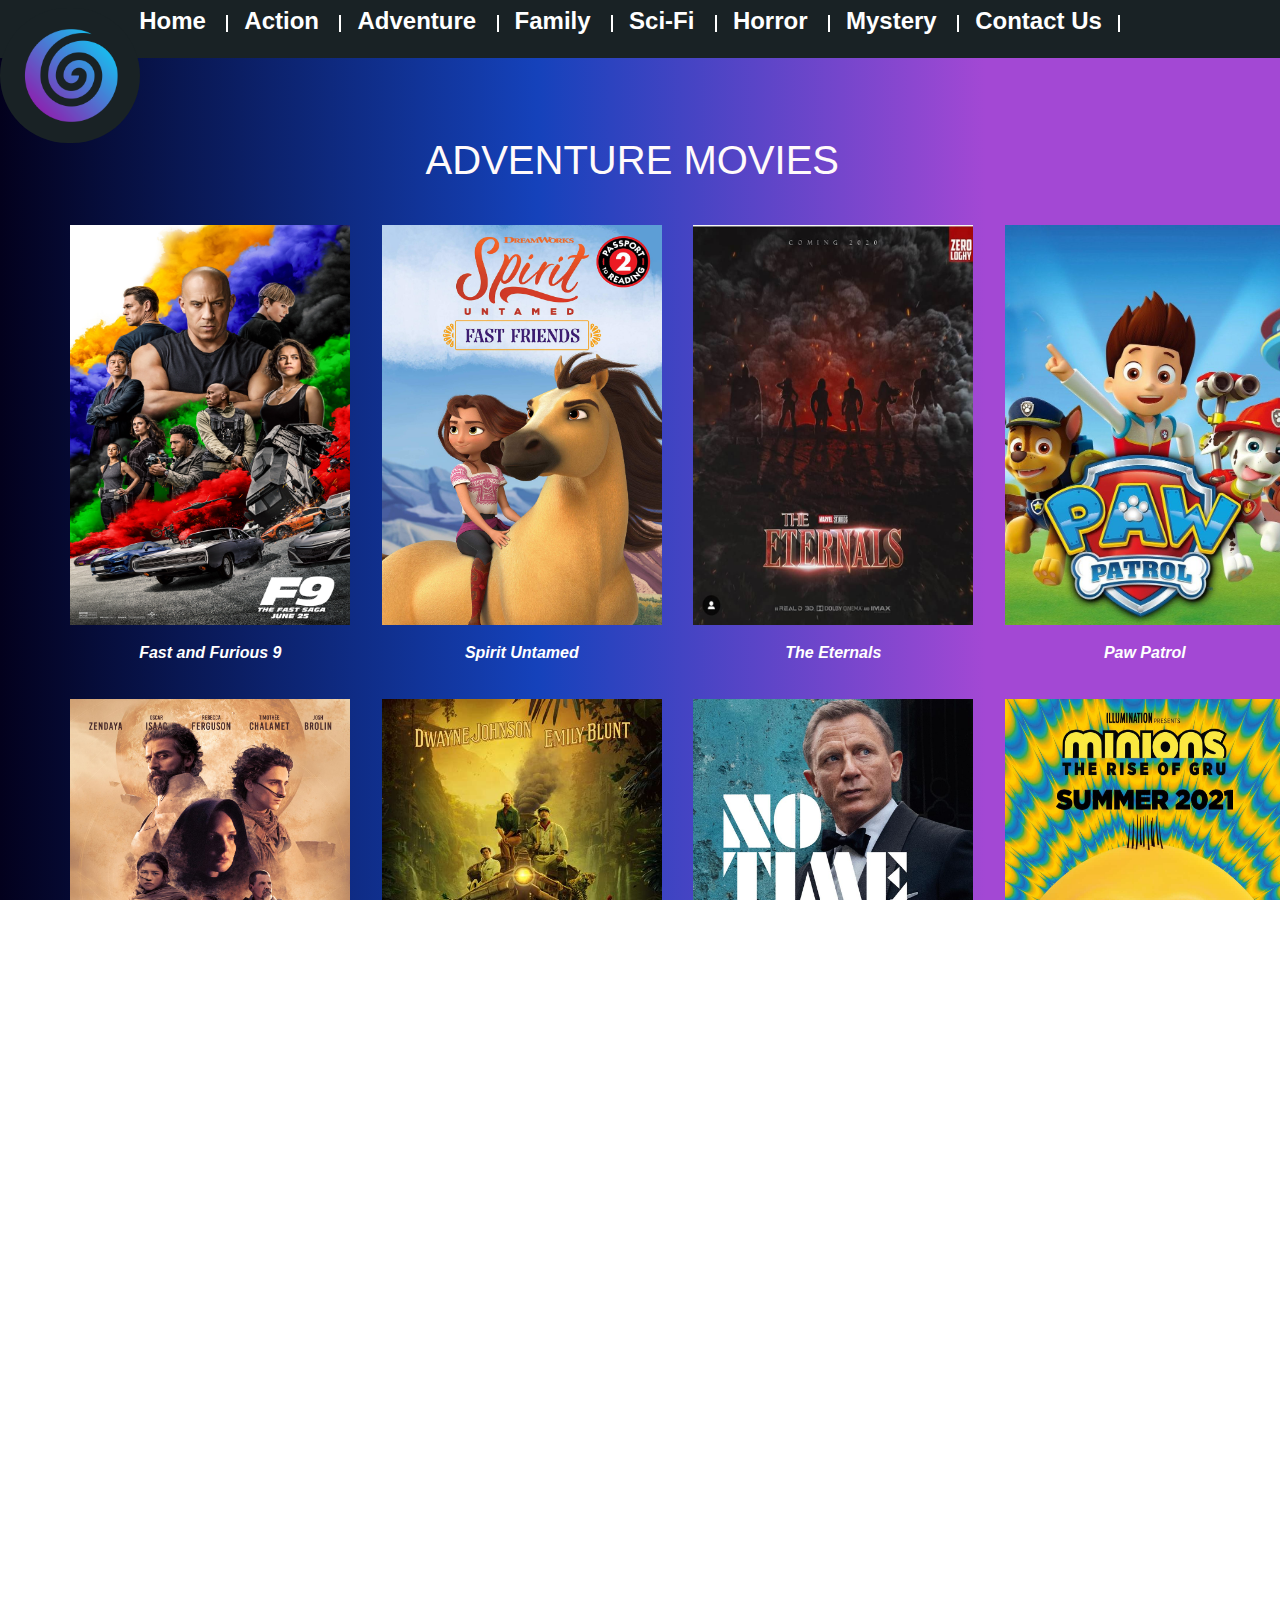
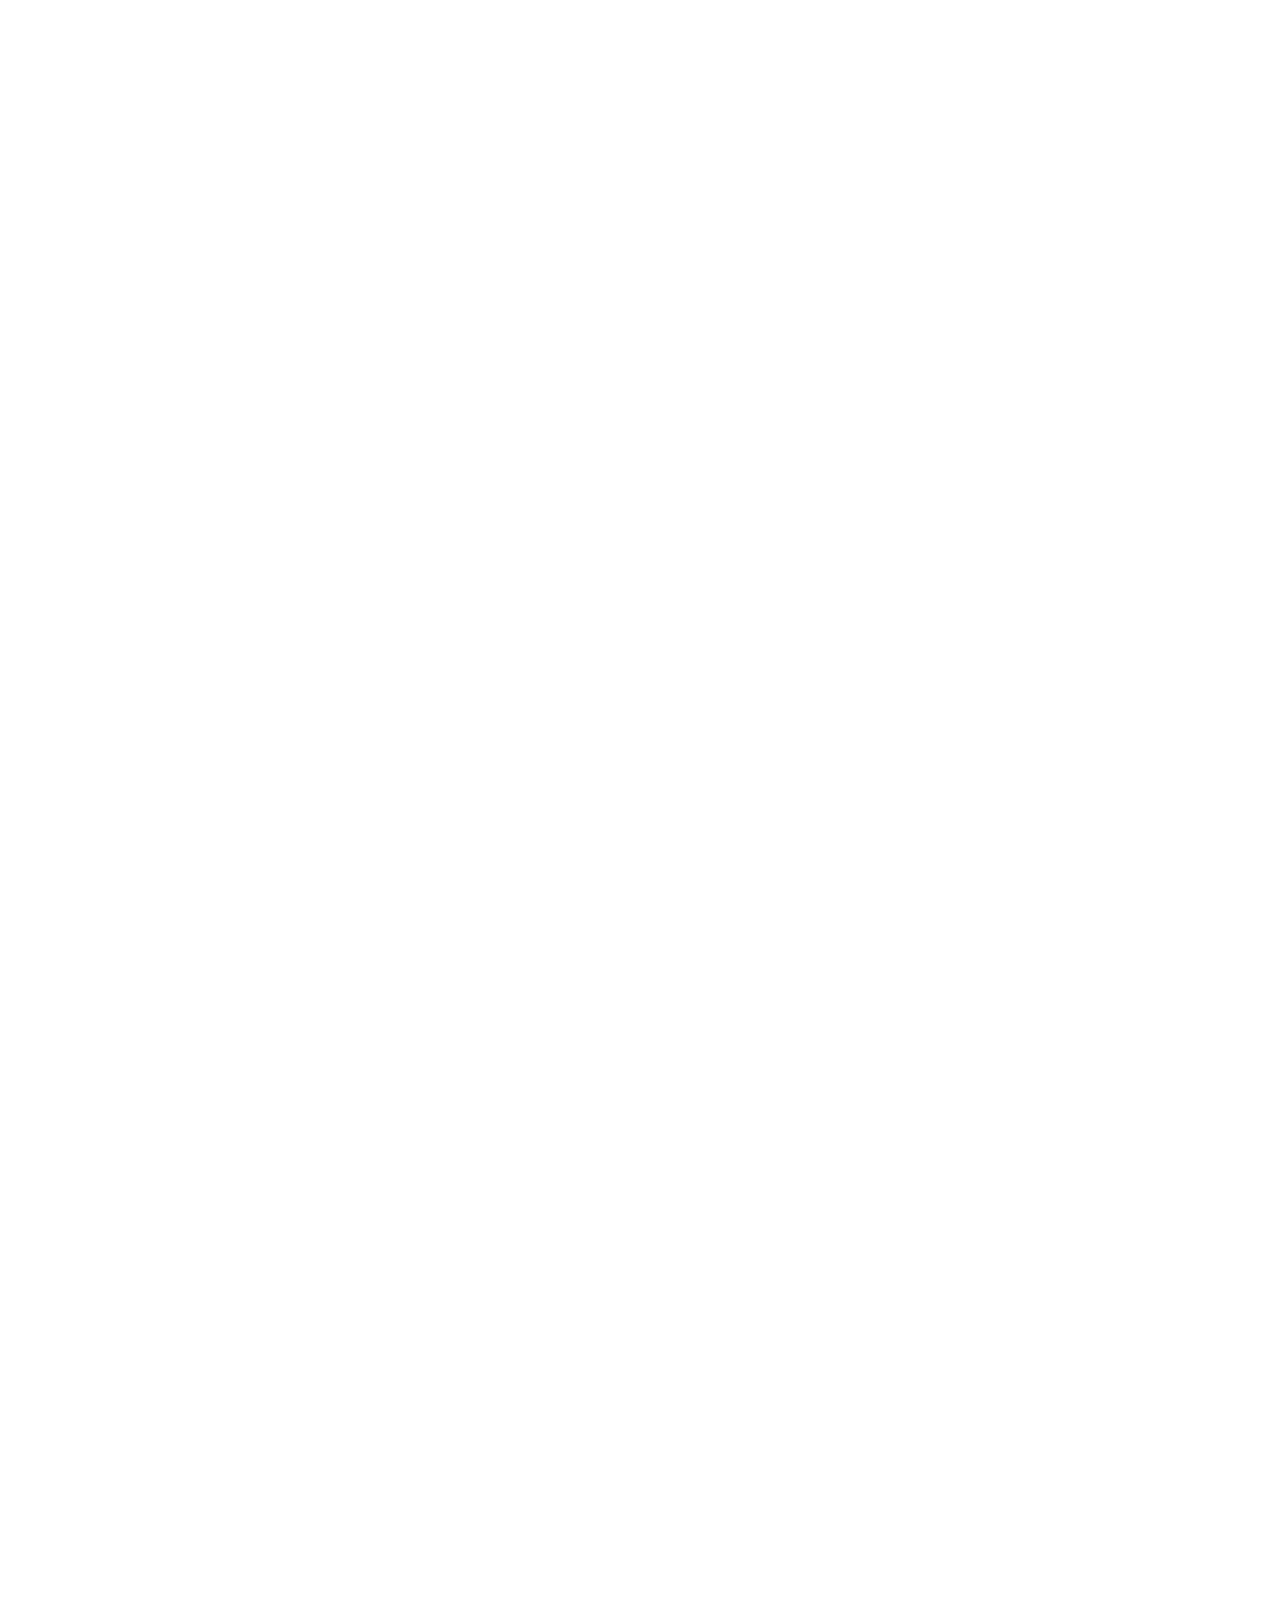
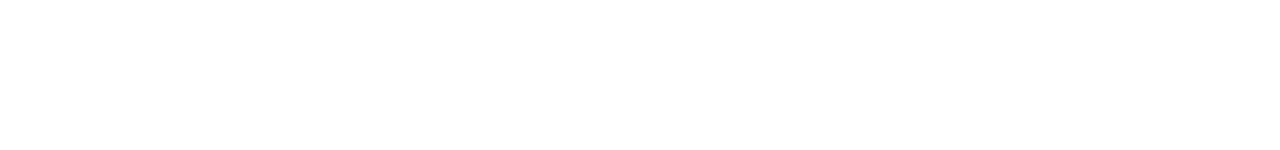
<file: MG Trailers/website_3046969_3050229_3042331/adventure.html>
<!DOCTYPE html>
<html lang="en">
<link rel="stylesheet" type="text/css" href="style.css">


<link rel="stylesheet" href="https://stackpath.bootstrapcdn.com/bootstrap/4.3.1/css/bootstrap.min.css" integrity="sha384-ggOyR0iXCbMQv3Xipma34MD+dH/1fQ784/j6cY/iJTQUOhcWr7x9JvoRxT2MZw1T"
 crossorigin="anonymous">
<link rel="stylesheet" href="https://use.fontawesome.com/releases/v5.8.2/css/all.css" integrity="sha384-oS3vJWv+0UjzBfQzYUhtDYW+Pj2yciDJxpsK1OYPAYjqT085Qq/1cq5FLXAZQ7Ay"
 crossorigin="anonymous">
<div id="page">

	<head>
      
		<meta charset="utf-8">
		<title>MG Trailers - Adventure</title>
		<link rel="icon" href="images/ball-logo.png" type="image/icon type">
	</head>

	<body>

		<div id="container">

			<div id="nav-bar">
				<nav>
					<ul>
						</li>
						<a href="index.html">
							<li>Home</li>
						</a>

						<a href="action.html">
							<li>Action</li>
						</a>
            <a href="adventure.html">
							<li>Adventure</li>
						</a>
            <a href="family.html">
							<li>Family</li>
						</a>
            <a href="sci-fi.html">
							<li>Sci-Fi</li>
						</a>
            <a href="horror.html">
							<li>Horror</li>
						</a>
            <a href="mystery.html">
							<li>Mystery</li>
						</a>
           		<a href="contactus.html">
							<li>Contact Us</li>
						</a> 

					</ul>
				</nav>
			</div>
			<div id="logobox">
				<img src="images/ball-logo.png" width="135" height="135" id="logo" > 
      </div>
      <div id="overlay">
        <h1 id="overlaydesc"></h1>
        <div id="overlayiframe"></div>
        <a href="#" class="close" id="overbutton" onclick="close_overlay()"></a>
      </div>


<div id="content">
	<main>
		
			
       
    <h1 style="text-align: center; padding: 2rem;"> ADVENTURE MOVIES</h1>
         <div class="row">
          <div class="col-3 ">
            
            <ul>
               <li><button onclick="show_overlay('Dominic Toretto and his crew join forces to battle the most skilled assassin and high-performance driver they have ever encountered -- his forsaken brother.',f9o)" id="test"><img src="images/movies/fp-poster.jpg" alt="" width="280" height="400"><p>Fast and Furious 9</p></button></li> 
               <li><button onclick="show_overlay('In the far future of humanity, Duke Leto Atreides accepts stewardship of the dangerous desert planet Arrakis, also known as Dune, the only source of the most valuable substance in the universe, ``the spice``, a drug which extends human life, provides superhuman levels of thought, and makes faster-than-light travel practical. Though Leto knows the opportunity is an intricate trap set by his enemies, he takes his Bene Gesserit concubine Lady Jessica, young son and heir Paul, and most trusted advisers to Arrakis. Leto takes control of the spice mining operation, which is made perilous by the presence of giant sandworms. A bitter betrayal leads Paul and Jessica to the Fremen, natives of Arrakis who live in the deep desert.',dune )"id = "test"><img src="images/movies/dune.jpg" alt="" width="280" height="400"><p>Dune </p></button></li>
              <li><button onclick="show_overlay('At birth the Black Widow (aka Natasha Romanova) is given to the KGB, which grooms her to become its ultimate operative. When the U.S.S.R. breaks up, the government tries to kill her as the action moves to present-day New York, where she is a freelance operative.',blackwidow )"id = "test"><img src="images/movies/black-widow-poster.png" alt="" width="280" height="400"><p>Black Widow</p></button></li>
            </ul>

           

          </div>
          
         <div class="col-3 ">
          
           <ul>
            <li><button onclick="show_overlay('Lucky Prescott`s life is changed forever when she moves from her home in the city to a small frontier town and befriends a wild mustang named Spirit.',spirit )"id = "test"><img src="images/movies/spirit.jpg" alt="" width="280" height="400"><p>Spirit Untamed </p></button></li>
            <li><button onclick="show_overlay('Dr. Lily Houghton enlists the aid of wisecracking skipper Frank Wolff to take her down the Amazon in his ramshackle boat. Together, they search for an ancient tree that holds the power to heal -- a discovery that will change the future of medicine.',junglecruise )"id = "test"><img src="images/movies/jungleposter.jpg" alt="" width="280" height="400"><p>Jungle Cruise</p></button></li>
              <li><button onclick="show_overlay('Spider-Man: No Way Home is an upcoming American superhero film based on the Marvel Comics character Spider-Man, co-produced by Columbia Pictures and Marvel Studios, and distributed by Sony Pictures Releasing.',spiderman )"id = "test"><img src="images/movies/spider1.jpg" alt="" width="280" height="400"><p>Spider-Man: No Way Home</p></button></li>
            </ul>
         
              
         
        </div>
         <div class="col-3 ">
            
            <ul>
               <li><button onclick="show_overlay('The Eternals, a race of immortal beings with superhuman powers who have secretly lived on Earth for thousands of years, reunite to battle the evil Deviants.',eternals )"id = "test"><img src="images/movies/eternalposter.jpg" alt="" width="280" height="400"><p>The Eternals</p></button></li>
               <li><button onclick="show_overlay('Recruited to rescue a kidnapped scientist, globe-trotting spy James Bond finds himself hot on the trail of a mysterious villain, whos armed with a dangerous new technology.',notimetodie )"id = "test"><img src="images/movies/no-time-to-die.jpg" alt="" width="280" height="400"><p>No Time TO Die</p></button></li>
             </ul>
                 
            
 
          </div>
          <div class="col-3 ">
            
            <ul>
                <li><button onclick="show_overlay('When the PAW Patrol’s biggest rival, Mayor Humdinger, becomes Mayor of nearby Adventure City and starts wreaking havoc, Ryder and everyone’s favorite heroic pups kick into high gear to face the challenge head on. The team finds help from a new ally, the savvy dachshund Liberty. Meanwhile, one pup must face his past in Adventure City. Together, armed with exciting new gadgets and gear, the PAW Patrol fights to save the citizens of Adventure City and stop Mayor Humdinger from destroying the bustling metropolis. No city is too big, no pup is too small!',paw)"id = "test"><img src="images/movies/paw.jpeg" alt="" width="280" height="400"><p>Paw Patrol</p></button></li>
                <li><button onclick="show_overlay('Set just after the 2015 film, this time in the heart of the 1970s, a 12-year old Gru is growing up in the suburbs. A fanboy of a supervillain group known as the Vicious 6, Gru hatches a plan to become evil enough to join them. When the Vicious 6 fire their leader, legendary fighter Wild Knuckles, Gru interviews to become their newest member.',minions )"id = "test"><img src="images/movies/minionposter.jpg" alt="" width="280" height="400"><p>Minions: The Rise of Gru</p></button></li>

             </ul>
                  
             

          </div>

         </div>
         <br>
         <br>
         <h1 style="text-align: center;"> ADVENTURE GAMES</h1>
         <br>
         <br>
         <div class="row">
            <div class="col-3 ">
              
              <ul>
                <li><button onclick="show_overlay('The remains of the world are swallowed by chaos, as a demonic revolution descends into a broken city. Caught between a battle of Gods and demons, the choices you make can bring life, rebirth, or death, and determine who triumphs.',smt3 )"id = "test"><img src="images/games/smt3.jpg" alt="" width="280" height="400"><p>SMT 3</p></button></li>
                <li><button onclick="show_overlay('Mass Effect Legendary Edition is a compilation of the video games in the Mass Effect trilogy: Mass Effect, Mass Effect 2, and Mass Effect 3. It was developed by BioWare with assistance from Abstraction Games and Blind Squirrel Games, and published by Electronic Arts.',masseffect )"id = "test"><img src="images/games/Mass-Effect-Legendary-Edition-Game-Poster.jpg" alt="" width="280" height="400"><p>Mass Effect Legendary Edition</p></button></li>
                <li><button onclick="show_overlay('Cyberpunk 2077 is a 2020 action role-playing video game developed and published by CD Projekt. The story takes place in Night City, an open world set in the Cyberpunk universe. Players assume the first-person perspective of a customisable mercenary known as V, who can acquire skills in hacking and machinery with options for melee and ranged combat. ',cyberpunk)" id="test"><img src="images/games/cyberposter.jpg" alt="" width="280" height="400"><p>Cyberpunk 2077</p></button></li> 
            </ul>
  
  
  
  
           
  
                 
             
  
  
             
  
            </div>
            
           <div class="col-3 ">
              
             <ul>
                <li><button onclick="show_overlay('The game`s story follows Cloud Strife, a mercenary who joins an eco-terrorist organization to stop a world-controlling megacorporation from using the planet`s life essence as an energy source. Events send Cloud and his allies in pursuit of Sephiroth, a former member of the corporation who seeks to harm the planet and become a god. During the journey, Cloud builds close friendships with his party members, including Aerith Gainsborough, who holds the secret to saving their world.',vi)"id = "test"><img src="images/games/ffviiposter.jpg" alt="" width="280" height="400"><p>Final Fantasy VII Remake</p></button></li>
                <li><button onclick="show_overlay('Ratchet & Clank: Rift Apart will explore the story of the titular characters as they traverse across different worlds in multiple realities to stop their archenemy, Doctor Nefarious, from exploiting the catastrophic dimensional collapse to finally achieve his dream of completely exterminating organic life in all universes.',ratchet )"id = "test"><img src="images/games/ratchet.jpg" alt="" width="280" height="400"><p>Ratchet and Clank</p></button></li>
                <li><button onclick="show_overlay('House of Ashes is the third installment of The Dark Pictures Anthology series.', darkanthology)"id = "test"><img src="images/games/houseofashes.png" alt="" width="280" height="400"><p>Dark Picture Anthology: House of Ashes</p></button></li>
            </ul>
           
                
           
          </div>
           <div class="col-3 ">
                
              <ul>
                 <li><button onclick="show_overlay('SnowRunner is a 2020 off-road simulation video game developed by Saber Interactive and published by Focus Home Interactive. SnowRunner has the player control off-road vehicles as they traverse between locations to complete objectives.',snowrunner )"id = "test"><img src="images/games/snowrunner.jpg" alt="" width="280" height="400"><p>SnowRunner</p></button></li>
                 <li><button onclick="show_overlay('Life Is Strange: True Colors is an upcoming graphic adventure video game developed by Deck Nine and published by Square Enixs European subsidiary. It will be released in its entirety on 10 September 2021 for Microsoft Windows, PlayStation 4, PlayStation 5, Xbox One, Xbox Series X/S, and Stadia.',lifeisstrange )"id = "test"><img src="images/games/life-is-strange-true-colors-cover.jpg" alt="" width="280" height="400"><p>Life is Strange: True Colors</p></button></li>
               </ul>
                   
              
   
            </div>
            <div class="col-3 ">
                
              <ul>
                 <li><button onclick="show_overlay('Critically acclaimed Prince of Persia: The Sands of Time is back! Remade for the first time by Ubisoft, relive this legendary tale, or discover it new for the first time. Embark on a journey as the Prince to save your kingdom from the treacherous Vizier, in this timeless classic.',princeofpersia )"id = "test"><img src="images/games/popposter.jpg" alt="" width="280" height="400"><p>Prince of Persia Sands of Time Remake</p></button></li>
                 <li><button onclick="show_overlay('Shin Megami Tensei V is an upcoming role-playing video game in development by Atlus. It is part of the Shin Megami Tensei series, itself a part of the larger Megami Tensei franchise, and is scheduled for release on the Nintendo Switch in 2021.',smt5 )"id = "test"><img src="images/games/smt5.jpg" alt="" width="280" height="400"><p>SMT V</p></button></li>
               </ul>
                    
               
  
            </div>
  
           </div>
      
    
            
	
	

	</main>
	<aside>
		
		</div>

	</aside>
</div>
		<footer>
      <footer>
        <img src="images/ball-logo.png" width="5%" height="5%" ></img>
        <h5>MG Trailers</h5>
        <p>MG Trailers is a Free Movies and Games Trailers streaming site with zero ads.<br> We let you watch movies and games trailers without having to register or paying,<br> with over 50 movies and Games Trailers for you to Enjoy!</p>
      </footer>
		</footer>
	</div>
  <script src="https://code.jquery.com/jquery-3.5.1.slim.min.js" integrity="sha384-DfXdz2htPH0lsSSs5nCTpuj/zy4C+OGpamoFVy38MVBnE+IbbVYUew+OrCXaRkfj" crossorigin="anonymous"></script>
    <script src="https://cdn.jsdelivr.net/npm/popper.js@1.16.1/dist/umd/popper.min.js" integrity="sha384-9/reFTGAW83EW2RDu2S0VKaIzap3H66lZH81PoYlFhbGU+6BZp6G7niu735Sk7lN" crossorigin="anonymous"></script>
    <script src="https://cdn.jsdelivr.net/npm/bootstrap@4.5.3/dist/js/bootstrap.min.js" integrity="sha384-w1Q4orYjBQndcko6MimVbzY0tgp4pWB4lZ7lr30WKz0vr/aWKhXdBNmNb5D92v7s" crossorigin="anonymous"></script>
    <script>
      // Movies Trailers:
      var f9o = '<iframe width="560" height="315" src="https://www.youtube.com/embed/aSiDu3Ywi8E" title="YouTube video player" frameborder="0" allow="accelerometer; autoplay; clipboard-write; encrypted-media; gyroscope; picture-in-picture" allowfullscreen></iframe>';
      var blackwidow = '<iframe width="560" height="315" src="https://www.youtube.com/embed/Fp9pNPdNwjI" title="YouTube video player" frameborder="0" allow="accelerometer; autoplay; clipboard-write; encrypted-media; gyroscope; picture-in-picture" allowfullscreen></iframe>';
      var junglecruise = '<iframe width="560" height="315" src="https://www.youtube.com/embed/f_HvoipFcA8" title="YouTube video player" frameborder="0" allow="accelerometer; autoplay; clipboard-write; encrypted-media; gyroscope; picture-in-picture" allowfullscreen></iframe>';
      var spiderman = '<iframe width="560" height="315" src="https://www.youtube.com/embed/N6wMMMt5DY4" title="YouTube video player" frameborder="0" allow="accelerometer; autoplay; clipboard-write; encrypted-media; gyroscope; picture-in-picture" allowfullscreen></iframe>';
      var eternals = '<iframe width="560" height="315" src="https://www.youtube.com/embed/TziAh7O9iLw" title="YouTube video player" frameborder="0" allow="accelerometer; autoplay; clipboard-write; encrypted-media; gyroscope; picture-in-picture" allowfullscreen></iframe>';
      var notimetodie = '<iframe width="560" height="315" src="https://www.youtube.com/embed/BIhNsAtPbPI" title="YouTube video player" frameborder="0" allow="accelerometer; autoplay; clipboard-write; encrypted-media; gyroscope; picture-in-picture" allowfullscreen></iframe>';
      var dune = '<iframe width="560" height="315" src="https://www.youtube.com/embed/n9xhJrPXop4" title="YouTube video player" frameborder="0" allow="accelerometer; autoplay; clipboard-write; encrypted-media; gyroscope; picture-in-picture" allowfullscreen></iframe>';
      var paw = '<iframe width="560" height="315" src="https://www.youtube.com/embed/bmjvETUG1Ro" title="YouTube video player" frameborder="0" allow="accelerometer; autoplay; clipboard-write; encrypted-media; gyroscope; picture-in-picture" allowfullscreen></iframe>';
      var spirit = '<iframe width="560" height="315" src="https://www.youtube.com/embed/_5ysj1zfGVE" title="YouTube video player" frameborder="0" allow="accelerometer; autoplay; clipboard-write; encrypted-media; gyroscope; picture-in-picture" allowfullscreen></iframe>';
      var minions = '<iframe width="560" height="315" src="https://www.youtube.com/embed/54yAKyNkK7w" title="YouTube video player" frameborder="0" allow="accelerometer; autoplay; clipboard-write; encrypted-media; gyroscope; picture-in-picture" allowfullscreen></iframe>';

      //Games Trailers:
      var masseffect = '<iframe width="560" height="315" src="https://www.youtube.com/embed/n8i53TtQ6IQ" title="YouTube video player" frameborder="0" allow="accelerometer; autoplay; clipboard-write; encrypted-media; gyroscope; picture-in-picture" allowfullscreen></iframe>';
      var cyberpunk = '<iframe width="560" height="315" src="https://www.youtube.com/embed/qIcTM8WXFjk" title="YouTube video player" frameborder="0" allow="accelerometer; autoplay; clipboard-write; encrypted-media; gyroscope; picture-in-picture" allowfullscreen></iframe>';
      var vi = '<iframe width="560" height="315" src="https://www.youtube.com/embed/ERgrFVhL-n4" title="YouTube video player" frameborder="0" allow="accelerometer; autoplay; clipboard-write; encrypted-media; gyroscope; picture-in-picture" allowfullscreen></iframe>';
      var smt3 = '<iframe width="560" height="315" src="https://www.youtube.com/embed/diEAe3eNvEA" title="YouTube video player" frameborder="0" allow="accelerometer; autoplay; clipboard-write; encrypted-media; gyroscope; picture-in-picture" allowfullscreen></iframe>';
      var ratchet = '<iframe width="560" height="315" src="https://www.youtube.com/embed/ai3o0XtrnM8" title="YouTube video player" frameborder="0" allow="accelerometer; autoplay; clipboard-write; encrypted-media; gyroscope; picture-in-picture" allowfullscreen></iframe>';
      var lifeisstrange = '<iframe width="560" height="315" src="https://www.youtube.com/embed/PNt1aSkYfWk" title="YouTube video player" frameborder="0" allow="accelerometer; autoplay; clipboard-write; encrypted-media; gyroscope; picture-in-picture" allowfullscreen></iframe>';
      var darkanthology = '<iframe width="560" height="315" src="https://www.youtube.com/embed/OQvo4-Ly-sA" title="YouTube video player" frameborder="0" allow="accelerometer; autoplay; clipboard-write; encrypted-media; gyroscope; picture-in-picture" allowfullscreen></iframe>';
      var princeofpersia = '<iframe width="560" height="315" src="https://www.youtube.com/embed/htzq7EEXQs8" title="YouTube video player" frameborder="0" allow="accelerometer; autoplay; clipboard-write; encrypted-media; gyroscope; picture-in-picture" allowfullscreen></iframe>';
      var smt5 = '<iframe width="560" height="315" src="https://www.youtube.com/embed/KL2MJ4Gx4OY" title="YouTube video player" frameborder="0" allow="accelerometer; autoplay; clipboard-write; encrypted-media; gyroscope; picture-in-picture" allowfullscreen></iframe>';
      var snowrunner = '<iframe width="560" height="315" src="https://www.youtube.com/embed/hcFSFjJ2b6o" title="YouTube video player" frameborder="0" allow="accelerometer; autoplay; clipboard-write; encrypted-media; gyroscope; picture-in-picture" allowfullscreen></iframe>';

      function show_overlay(text,iframe){ //function that creates the overlay based on what movie/game the user clicked on, we did this by creating a css class that in invisible and occupies the z-index 4, and when the user clicks on a image, we make the class visible and add text to it based on what image was clicked on.
      document.getElementById("overlaydesc").innerHTML ="Description: " + text
      var ifrm = document.getElementById("overlayiframe") 
      
      ifrm.innerHTML = iframe
      
      document.getElementById("overlay").style.display = "block"

      }
      function close_overlay(){
        document.getElementById("overlay").style.display = "none"


      }
      
          </script>
  </body>
</div>
</html>
</file>
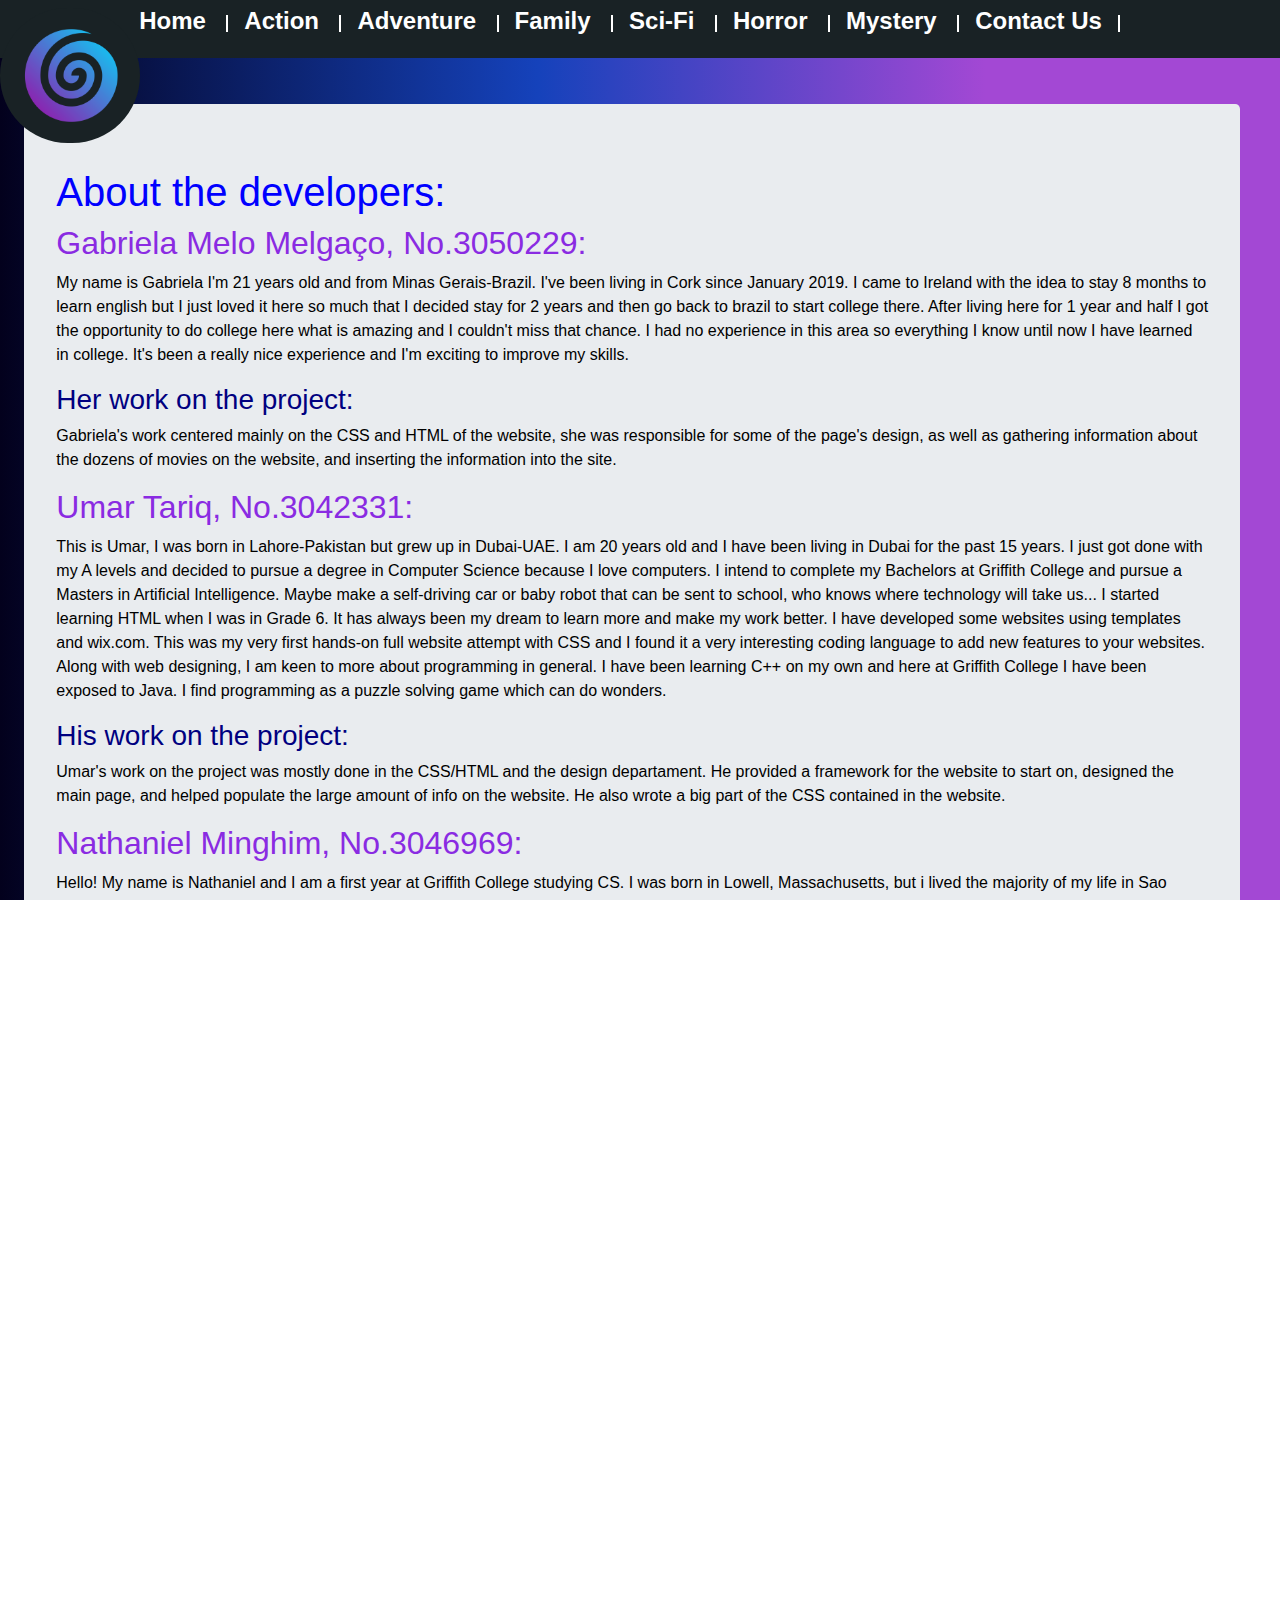
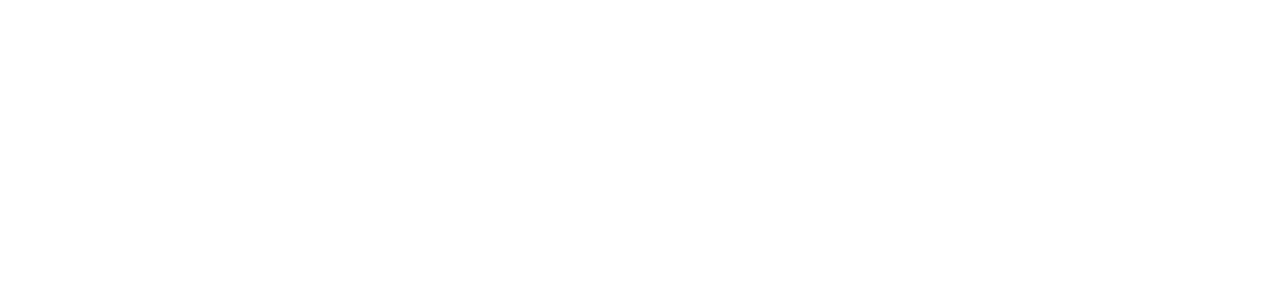
<file: MG Trailers/website_3046969_3050229_3042331/contactus.html>
<!DOCTYPE html>
<html lang="en">
<link rel="stylesheet" type="text/css" href="style.css">


<link rel="stylesheet" href="https://stackpath.bootstrapcdn.com/bootstrap/4.3.1/css/bootstrap.min.css" integrity="sha384-ggOyR0iXCbMQv3Xipma34MD+dH/1fQ784/j6cY/iJTQUOhcWr7x9JvoRxT2MZw1T"
 crossorigin="anonymous">
<link rel="stylesheet" href="https://use.fontawesome.com/releases/v5.8.2/css/all.css" integrity="sha384-oS3vJWv+0UjzBfQzYUhtDYW+Pj2yciDJxpsK1OYPAYjqT085Qq/1cq5FLXAZQ7Ay"
 crossorigin="anonymous">
<div id="page">

	<head>
      
		<meta charset="utf-8">
		<title>MG Trailers - Sci-Fi</title>
		<link rel="icon" href="images/ball-logo.png" type="image/icon type">
	</head>

	<body>

		<div id="container">

			<div id="nav-bar">
				<nav>
					<ul>
						</li>
						<a href="index.html">
							<li>Home</li>
						</a>

						<a href="action.html">
							<li>Action</li>
						</a>
            <a href="adventure.html">
							<li>Adventure</li>
						</a>
            <a href="family.html">
							<li>Family</li>
						</a>
            <a href="sci-fi.html">
							<li>Sci-Fi</li>
						</a>
            <a href="horror.html">
							<li>Horror</li>
						</a>
            <a href="mystery.html">
							<li>Mystery</li>
						</a>
           		<a href="contactus.html">
							<li>Contact Us</li>
						</a> 

					</ul>
				</nav>
			</div>
			<div id="logobox">
				<img src="images/ball-logo.png" width="135" height="135" id="logo" > 
      </div>
      <div id="overlay">
        <h1 id="overlaydesc"></h1>
        <div id="overlayiframe"></div>
        <a href="#" class="close" id="overbutton" onclick="close_overlay()"></a>
      </div>
<div id="content">
	<main>
    <div class="jumbotron" id="aboutus">
      <h1>About the developers:</h1>
      <h2>Gabriela Melo Melgaço, No.3050229:</h2>
      <p>My name is Gabriela I'm 21 years old and from Minas Gerais-Brazil. I've been living in Cork since January 2019. I came to Ireland with the idea to stay 8 months to learn english but I just loved it here so much that I decided stay for 2 years and then go back to brazil to start college there. After living here for 1 year and half I got the opportunity to do college here what is amazing and I couldn't miss that chance.	
        I had no experience in this area so everything I know until now I have learned in college. It's been a really nice experience and I'm exciting to improve my skills.</p>
      <h3>Her work on the project:</h3>
    <p>Gabriela's work centered mainly on the CSS and HTML of the website, she was responsible for some of the page's design, as well as gathering information about the dozens of movies on the website, and inserting the information into the site. </p>
    <h2>Umar Tariq, No.3042331:</h2>
    <p>This is Umar, I was born in Lahore-Pakistan but grew up in Dubai-UAE. I am 20 years old and I have been living in Dubai for the past 15 years. I just got done with my A levels and decided to pursue a degree in Computer Science because I love computers. I intend to complete my Bachelors at Griffith College and pursue a Masters in Artificial Intelligence. Maybe make a self-driving car or baby robot that can be sent to school, who knows where technology will take us...

      I started learning HTML when I was in Grade 6. It has always been my dream to learn more and make my work better. I have developed some websites using templates and wix.com. This was my very first hands-on full website attempt with CSS and I found it a very interesting coding language to add new features to your websites. Along with web designing, I am keen to more about programming in general. I have been learning C++ on my own and here at Griffith College I have been exposed to Java. I find programming as a puzzle solving game which can do wonders.</p>
    <h3>His work on the project:</h2>
    <p>Umar's work on the project was mostly done in the CSS/HTML and the design departament. He provided a framework for the website to start on, designed the main page, and helped populate the large amount of info on the website. He also wrote a big part of the CSS contained in the website.</p>
    <h2>Nathaniel Minghim, No.3046969:</h2>
    <p>Hello! My name is Nathaniel and I am a first year at Griffith College studying CS. I was born in Lowell, Massachusetts, but i lived the majority of my life in Sao Carlos, Sao Paulo, Brazil. I wrote my first "Hello world" when i was 15 and i just coudn't stop programming since then.<br> I always had a deep love for research and physics since they both help me learn more about the world we enhabit, hence my ultimate carrer goal is working with quantum computer research. It may not be the most lucrative or the safest carrer path, but since it is a mix of  computer science, physics and research so I am very determined to give it a shot.</p>
    <h3>His work on the project:</h3>
    <p>Nathaniel's work focused on the JS and CSS of the webpage, he wrote the JavaScript functions the website uses, and also implemented the overlay system, as well and the slideshow on the main page. Nathaniel also helped provide structure in some pages by using bootstrap.</p>
  </div>
    
		<div class="formcontainer jumbotron">
      <form name="form">
        <label for="fname">First name:</label><br>
        <input type="text" id="fname" name="fname" size="41" placeholder="Required." required><br>
        <label for="lname">Last name:</label><br>
        <input type="text" id="lname" name="lname" size="41"><br>
        <label for="email">Email:</label><br>
        <input type="email" id="email" name="email" placeholder="We will use this email to contact you back if you wish." size="41"><br>
        <label for="subject">Subject:</label><br>
        <input type="text" id="subject" name="subject" size="41" placeholder="Required." required><br>
        <label for="content">Content:</label><br>
        <textarea type="text" id="content" name="content" rows="5" placeholder="Required." required></textarea><br>
      </form> 
      <br>
      
      <div style="text-align: center;">
      <button style="background-color: blueviolet; color:blue ;" onclick="submit_form()">Submit</button>
    </div>
  </div>
	</main>
	<aside>
		
		</div>

	</aside>
</div>
		<footer>
      <footer>
        <img src="images/ball-logo.png" width="5%" height="5%" ></img>
        <h5>MG Trailers</h5>
        <p>MG Trailers is a Free Movies and Games Trailers streaming site with zero ads.<br> We let you watch movies and games trailers without having to register or paying,<br> with over 50 movies and Games Trailers for you to Enjoy!</p>
      </footer>
		</footer>
	</div>
  <script src="https://code.jquery.com/jquery-3.5.1.slim.min.js" integrity="sha384-DfXdz2htPH0lsSSs5nCTpuj/zy4C+OGpamoFVy38MVBnE+IbbVYUew+OrCXaRkfj" crossorigin="anonymous"></script>
    <script src="https://cdn.jsdelivr.net/npm/popper.js@1.16.1/dist/umd/popper.min.js" integrity="sha384-9/reFTGAW83EW2RDu2S0VKaIzap3H66lZH81PoYlFhbGU+6BZp6G7niu735Sk7lN" crossorigin="anonymous"></script>
    <script src="https://cdn.jsdelivr.net/npm/bootstrap@4.5.3/dist/js/bootstrap.min.js" integrity="sha384-w1Q4orYjBQndcko6MimVbzY0tgp4pWB4lZ7lr30WKz0vr/aWKhXdBNmNb5D92v7s" crossorigin="anonymous"></script>
    <script>
      
      function submit_form(){ // function used to validate and submit the form, gets all the values from the text box, checks if the required ones are filled out, than prints the form to screen if successfull
        fname = document.forms["form"]["fname"].value 
        subject = document.forms["form"]["subject"].value
        content = document.forms["form"]["content"].value
        email = document.forms["form"]["email"].value
        lname = document.forms["form"]["lname"].value

       if (fname == "" || subject == "" || content == ""){
        window.alert("The form is not complete! Please fill in all the required fields!.")
       
      } else {
        var msg = `Thanks for the submission, this is all the info that is being submitted:
First Name:` + fname + `
Last Name:` + lname + `
Email:` + email + `
Subject:` + subject + `
Content:` + content
        window.alert(msg)
      }
      
      
      
      }
          </script>
  </body>
</div>
</html>
</file>
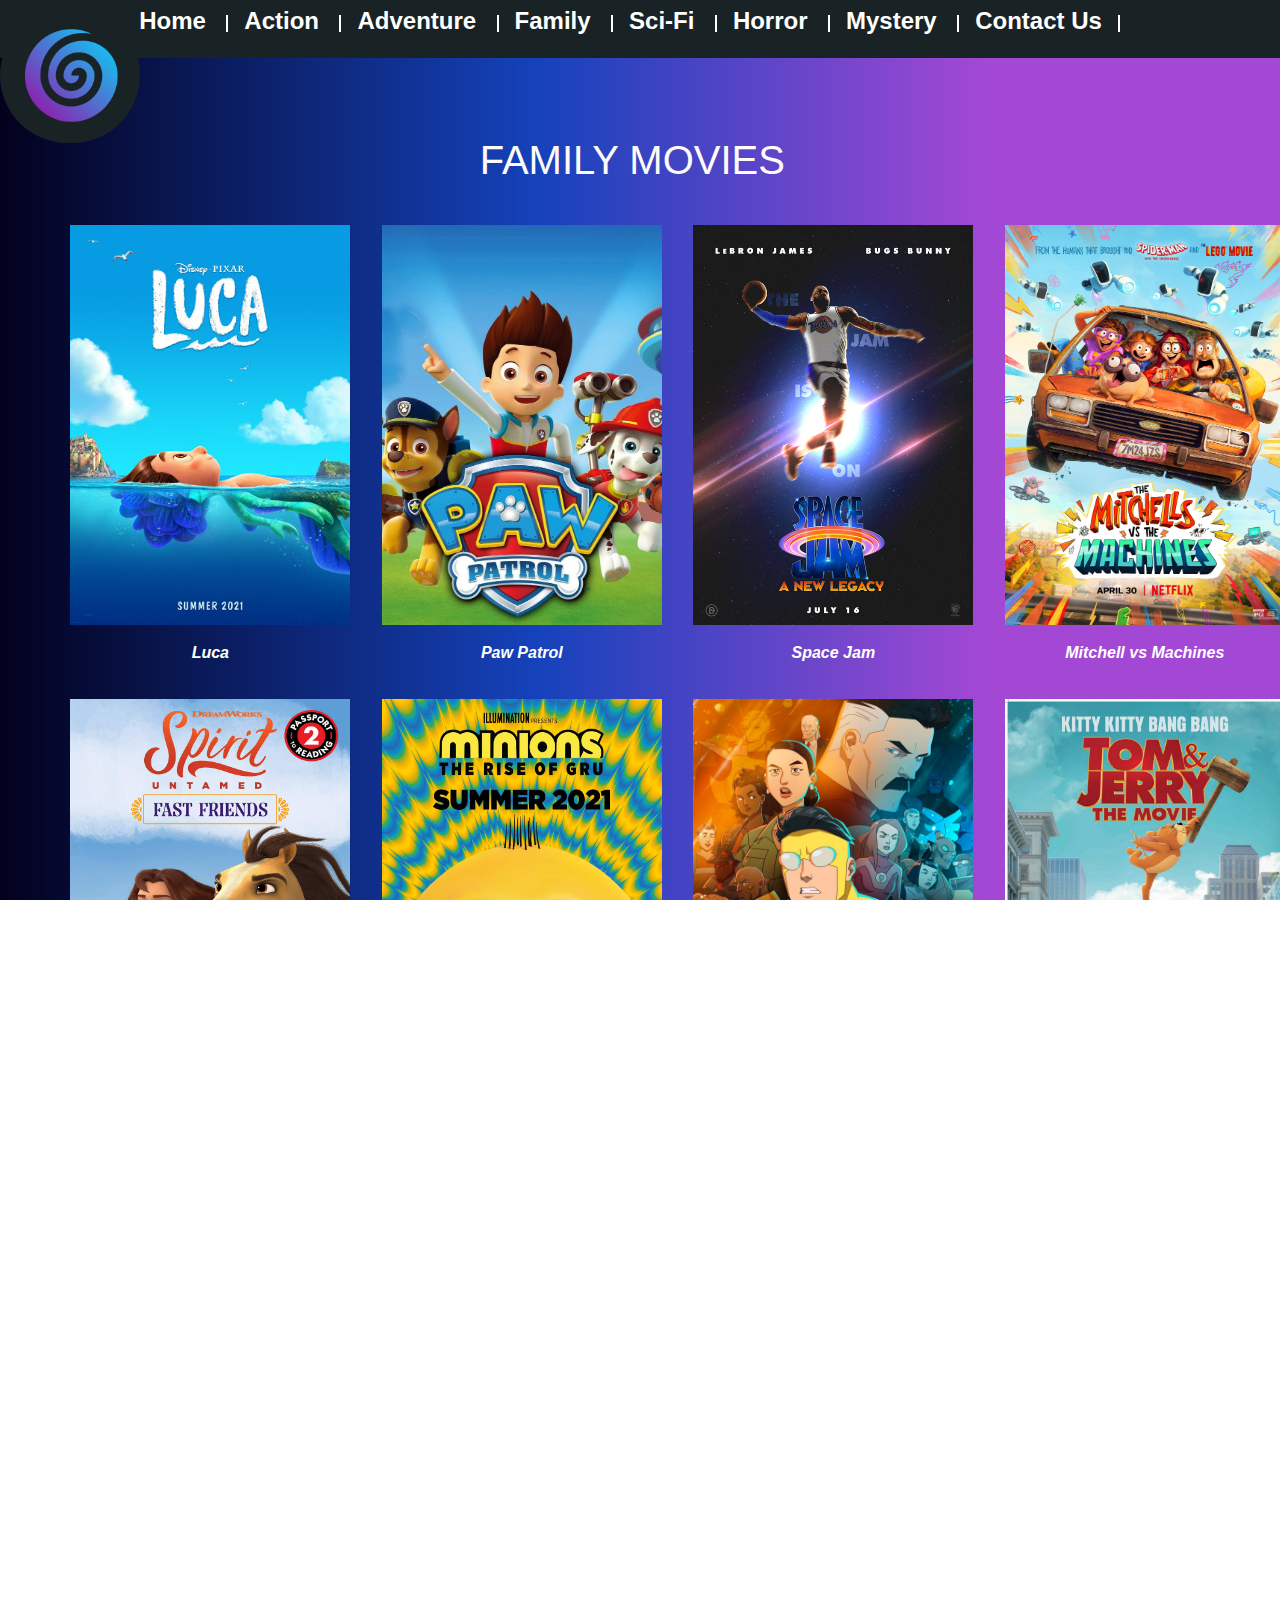
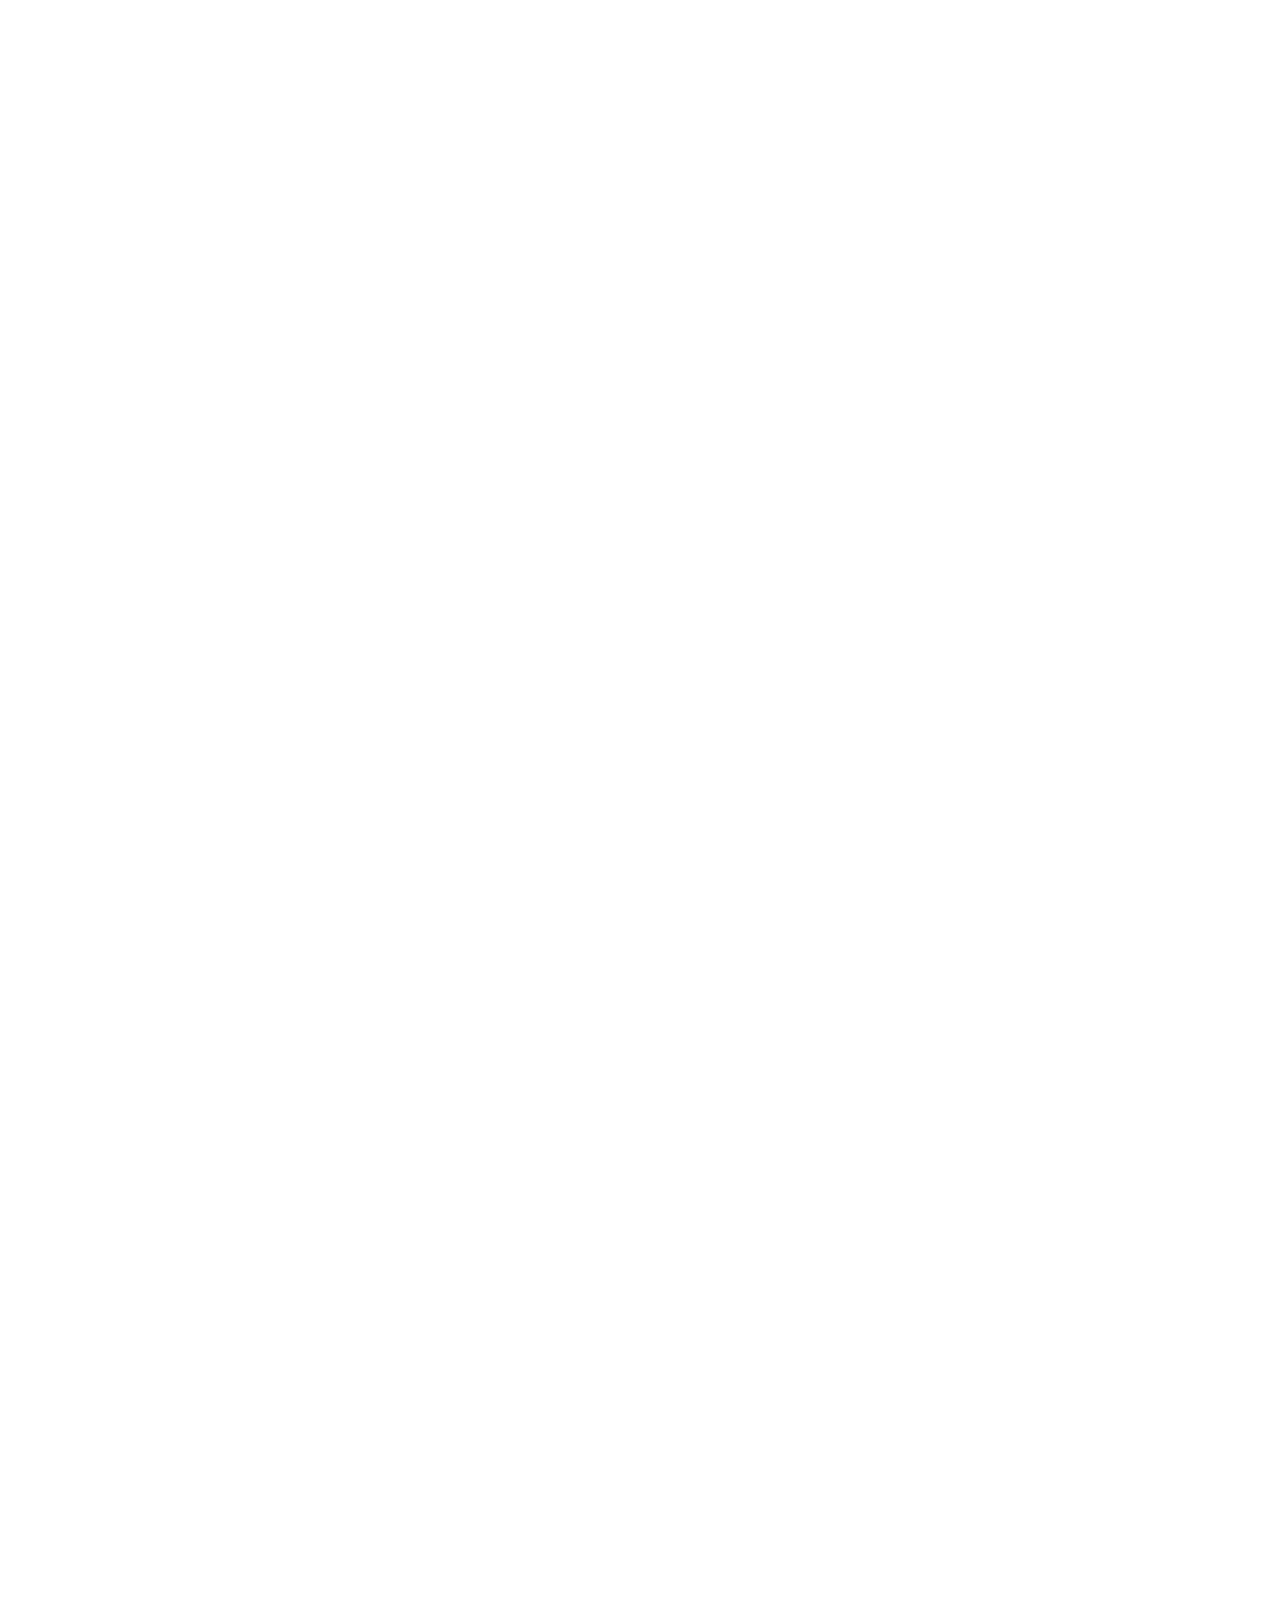
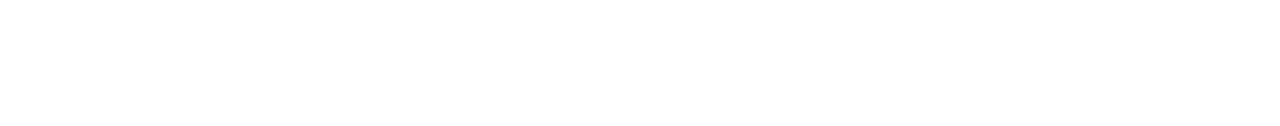
<file: MG Trailers/website_3046969_3050229_3042331/family.html>
<!DOCTYPE html>
<html lang="en">
<link rel="stylesheet" type="text/css" href="style.css">


<link rel="stylesheet" href="https://stackpath.bootstrapcdn.com/bootstrap/4.3.1/css/bootstrap.min.css" integrity="sha384-ggOyR0iXCbMQv3Xipma34MD+dH/1fQ784/j6cY/iJTQUOhcWr7x9JvoRxT2MZw1T"
 crossorigin="anonymous">
<link rel="stylesheet" href="https://use.fontawesome.com/releases/v5.8.2/css/all.css" integrity="sha384-oS3vJWv+0UjzBfQzYUhtDYW+Pj2yciDJxpsK1OYPAYjqT085Qq/1cq5FLXAZQ7Ay"
 crossorigin="anonymous">
<div id="page">

	<head>
      
		<meta charset="utf-8">
		<title>MG Trailers - Family</title>
		<link rel="icon" href="images/ball-logo.png" type="image/icon type">
	</head>

	<body>

		<div id="container">

			<div id="nav-bar">
				<nav>
					<ul>
						</li>
						<a href="index.html">
							<li>Home</li>
						</a>

						<a href="action.html">
							<li>Action</li>
						</a>
            <a href="adventure.html">
							<li>Adventure</li>
						</a>
            <a href="family.html">
							<li>Family</li>
						</a>
            <a href="sci-fi.html">
							<li>Sci-Fi</li>
						</a>
            <a href="horror.html">
							<li>Horror</li>
						</a>
            <a href="mystery.html">
							<li>Mystery</li>
						</a>
           		<a href="contactus.html">
							<li>Contact Us</li>
						</a> 

					</ul>
				</nav>
			</div>
			<div id="logobox">
				<img src="images/ball-logo.png" width="135" height="135" id="logo" > 
      </div>
      <div id="overlay">
        <h1 id="overlaydesc"></h1>
        <div id="overlayiframe"></div>
        <a href="#" class="close" id="overbutton" onclick="close_overlay()"></a>
      </div>


<div id="content">
	<main>
		
			
       
    <h1 style="text-align: center; padding: 2rem;"> FAMILY MOVIES</h1>
         <div class="row">
          <div class="col-3 ">
            
            <ul>
               <li><button onclick="show_overlay('In Portorosso, a seaside town on the Italian Riviera, a young boy named Luca shares adventures with his new best friend Alberto. But Luca and Alberto are hiding a secret: they are both sea monsters from a world below the water`s surface.',luca)" id="test"><img src="images/movies/luca.jpg" alt="" width="280" height="400"><p>Luca</p></button></li> 
               <li><button onclick="show_overlay('Lucky Prescott`s life is changed forever when she moves from her home in the city to a small frontier town and befriends a wild mustang named Spirit.',spirit )"id = "test"><img src="images/movies/spirit.jpg" alt="" width="280" height="400"><p>Spirit Untamed </p></button></li>
               <li><button onclick="show_overlay('Plot unknown. Fourth installment of the `Hotel Transylvania` franchise.',hotelt )"id = "test"><img src="images/movies/hotelt.jpg" alt="" width="280" height="400"><p>Hotel Transilvania 2 </p></button></li>
            </ul>

           

          </div>
          
         <div class="col-3 ">
          
           <ul>
              <li><button onclick="show_overlay('When the PAW Patrol’s biggest rival, Mayor Humdinger, becomes Mayor of nearby Adventure City and starts wreaking havoc, Ryder and everyone’s favorite heroic pups kick into high gear to face the challenge head on. The team finds help from a new ally, the savvy dachshund Liberty. Meanwhile, one pup must face his past in Adventure City. Together, armed with exciting new gadgets and gear, the PAW Patrol fights to save the citizens of Adventure City and stop Mayor Humdinger from destroying the bustling metropolis. No city is too big, no pup is too small!',paw)"id = "test"><img src="images/movies/paw.jpeg" alt="" width="280" height="400"><p>Paw Patrol</p></button></li>
              <li><button onclick="show_overlay('Set just after the 2015 film, this time in the heart of the 1970s, a 12-year old Gru is growing up in the suburbs. A fanboy of a supervillain group known as the Vicious 6, Gru hatches a plan to become evil enough to join them. When the Vicious 6 fire their leader, legendary fighter Wild Knuckles, Gru interviews to become their newest member.',minions )"id = "test"><img src="images/movies/minionposter.jpg" alt="" width="280" height="400"><p>Minions: The Rise of Gru</p></button></li>
              <li><button onclick="show_overlay('Bea, Thomas, and the rabbits have created a makeshift family, but despite his best efforts, Peter can’t seem to shake his mischievous reputation. Adventuring out of the garden, Peter finds himself in a world where his mischief is appreciated, but when his family risks everything to come looking for him, Peter must figure out what kind of bunny he wants to be.',rabbit )"id = "test"><img src="images/movies/rabbit.jpg" alt="" width="280" height="400"><p>Petter Rabbit</p></button></li>
            </ul>
         
              
         
        </div>
         <div class="col-3 ">
            
            <ul>
               <li><button onclick="show_overlay('When basketball champion and global icon LeBron James and his young son Dom (Cedric Joe) – who dreams of being a video game developer rather than follow his father`s footsteps – find themselves trapped in Serververse, a virtual space ruled by a rogue A.I. named Al-G Rhythm (Don Cheadle), LeBron must save his son and get them home safe by leading Bugs Bunny, Daffy Duck, Porky Pig, Lola Bunny and the whole gang of notoriously undisciplined Looney Tunes to win a basketball match against Al-G`s digitized champions on the court, the Goon Squad: powered-up virtual avatars of professional basketball stars as you’ve never seen them before. It’s Tunes versus Goons in the highest-stakes challenge of his life, that will redefine LeBron’s bond with his son and shine a light on the power of being yourself.',spacejam )"id = "test"><img src="images/movies/spacejam.jpg" alt="" width="280" height="400"><p>Space Jam</p></button></li>
               <li><button onclick="show_overlay('Mark Grayson is a normal teenager, except for the fact that his father, Nolan, is the most powerful superhero on the planet.[4] Shortly after his seventeenth birthday, Mark begins to develop powers of his own and enters into his father`s tutelage.',invi )"id = "test"><img src="images/movies/invic.jpg" alt="" width="280" height="400"><p>Invincible</p></button></li>
             </ul>
                 
            
 
          </div>
          <div class="col-3 ">
            
            <ul>
               <li><button onclick="show_overlay('Katie Mitchell is a quirky and aspiring filmmaker in Kentwood, Michigan who often clashes with her nature-obsessed and technophobic father Rick, and has recently been accepted into film school in California. The evening before Katie leaves, Rick accidentally breaks her laptop after Katie and him fight over one of Katie`s previous short films, leading the family to fear their relationship will forever be strained. To try and prevent this, Rick decides to cancel Katie`s flight and instead take her, along with her mother Linda, younger brother Aaron and family dog Monchi, on a cross-country road trip to her college as one last bonding experience.',mitchell )"id = "test"><img src="images/movies/mitchell.jpg" alt="" width="280" height="400"><p>Mitchell vs Machines</p></button></li>
               <li><button onclick="show_overlay('In Manhattan, Tom Cat, who dreams of becoming a pianist, plays in Central Park, while his longtime rival Jerry Mouse is in search of a new home. During one of Tom`s performances, Jerry picks a fight with him which ends with Tom`s keyboard destroyed, followed by a chase.',tom )"id = "test"><img src="images/movies/tom.jpg" alt="" width="280" height="400"><p>Tom and Jerry</p></button></li>

             </ul>
                  
             

          </div>

         </div>
         <br>
         <br>
         <h1 style="text-align: center;"> FAMILY GAMES</h1>
         <br>
         <br>
         <div class="row">
            <div class="col-3 ">
              
              <ul>
                 <li><button onclick="show_overlay('When a lost soul named `Ki` awakens in the afterlife, her path back to earth is blocked by the ‘Evergate’. To return home, Ki must decipher her mysterious connection to a kindred spirit as she navigates through memories of a time once past. Navigate through each new memory via 85 challenging stages as you attempt to reach the ‘end gate’ of each level. ',evergate)" id="test"><img src="images/games/Evergate.jpg" alt="" width="280" height="400"><p>Evergate</p></button></li> 
                 <li><button onclick="show_overlay('In New Pokémon Snap, the player is a Pokémon photographer who visits various islands in the Lental region to help the research studies of Professor Mirror and his assistants Rita and Phil.',snap )"id = "test"><img src="images/games/PokemonSnap.jpg" alt="" width="280" height="400"><p>Pokemon Snap</p></button></li>
                <li><button onclick="show_overlay('The Last Kids on Earth follows `13-year-old Jack Sullivan and a band of suburban middle schoolers who live in a decked-out tree house, play video games, gorge themselves on candy, and battle zombies in the aftermath of the monster apocalypse.',kids )"id = "test"><img src="images/games/kids.jpg" alt="" width="280" height="400"><p>Last Kids On Earth</p></button></li>
              </ul>
  
  
  
  
           
  
                 
             
  
  
             
  
            </div>
            
           <div class="col-3 ">
              
             <ul>
                <li><button onclick="show_overlay('Ratchet & Clank: Rift Apart will explore the story of the titular characters as they traverse across different worlds in multiple realities to stop their archenemy, Doctor Nefarious, from exploiting the catastrophic dimensional collapse to finally achieve his dream of completely exterminating organic life in all universes.',ratchet )"id = "test"><img src="images/games/ratchet.jpg" alt="" width="280" height="400"><p>Ratchet and Clank</p></button></li>
                <li><button onclick="show_overlay('Pokémon Legends: Arceus is an action role-playing game, a first for the main-series of Pokémon games. Despite this distinction and the changes that come with it, Legends: Arceus is said to honor the core gameplay of past entries in the series. It features an open world setting building on the Wild Area introduced in Pokémon Sword and Shield.',arceus )"id = "test"><img src="images/games/pokemonar.jpg" alt="" width="280" height="400"><p>Pokemon Arceus</p></button></li>
                
              </ul>
           
                
           
          </div>
           <div class="col-3 ">
                
              <ul>
                 <li><button onclick="show_overlay('Overcooked is a cooking simulation game developed by Ghost Town Games and published by Team17. In a local cooperative experience, players control a number of chefs in kitchens filled with various obstacles and hazards to rapidly prepare meals to specific orders under a time limit',overcooked )"id = "test"><img src="images/games/overcooked.jpg" alt="" width="280" height="400"><p>Overcooked: All you can eat!</p></button></li>
                 <li><button onclick="show_overlay('Puyo Puyo Tetris 2  is a direct sequel to Puyo Puyo Tetris, the gameplay, presentation, skill battles, and multiplayer were praised, but its similarities to its predecessor.',puyo )"id = "test"><img src="images/games/puyo.jpg" alt="" width="280" height="400"><p>Puyo Puyo: Tetris 2</p></button></li>
  
               </ul>
                   
              
   
            </div>
            <div class="col-3 ">
                
              <ul>
                 <li><button onclick="show_overlay('Mario Kart Live: Home Circuit is a 2020 racing mixed reality game, being the fifteenth installment in the Mario Kart series.',kart )"id = "test"><img src="images/games/mariokart.jpg" alt="" width="280" height="400"><p>Mario Kart: Home Circuit</p></button></li>
                 <li><button onclick="show_overlay('The gameplay features various characters from the Mario franchise competing in the sport golf, with regular competition and other modes.',golf )"id = "test"><img src="images/games/mariodash.jpg" alt="" width="280" height="400"><p>Mario Golf Super Dash</p></button></li>
               </ul>
                    
               
  
            </div>
  
           </div>
      
    
            
	
	

	</main>
	<aside>
		
		</div>

	</aside>
</div>
		<footer>
      <footer>
        <img src="images/ball-logo.png" width="5%" height="5%" ></img>
        <h5>MG Trailers</h5>
        <p>MG Trailers is a Free Movies and Games Trailers streaming site with zero ads.<br> We let you watch movies and games trailers without having to register or paying,<br> with over 50 movies and Games Trailers for you to Enjoy!</p>
      </footer>
		</footer>
	</div>
  <script src="https://code.jquery.com/jquery-3.5.1.slim.min.js" integrity="sha384-DfXdz2htPH0lsSSs5nCTpuj/zy4C+OGpamoFVy38MVBnE+IbbVYUew+OrCXaRkfj" crossorigin="anonymous"></script>
    <script src="https://cdn.jsdelivr.net/npm/popper.js@1.16.1/dist/umd/popper.min.js" integrity="sha384-9/reFTGAW83EW2RDu2S0VKaIzap3H66lZH81PoYlFhbGU+6BZp6G7niu735Sk7lN" crossorigin="anonymous"></script>
    <script src="https://cdn.jsdelivr.net/npm/bootstrap@4.5.3/dist/js/bootstrap.min.js" integrity="sha384-w1Q4orYjBQndcko6MimVbzY0tgp4pWB4lZ7lr30WKz0vr/aWKhXdBNmNb5D92v7s" crossorigin="anonymous"></script>
    <script>
      // Movies Trailers:
      var luca = '<iframe width="560" height="315" src="https://www.youtube.com/embed/mYfJxlgR2jw" title="YouTube video player" frameborder="0" allow="accelerometer; autoplay; clipboard-write; encrypted-media; gyroscope; picture-in-picture" allowfullscreen></iframe>';
      var spirit = '<iframe width="560" height="315" src="https://www.youtube.com/embed/_5ysj1zfGVE" title="YouTube video player" frameborder="0" allow="accelerometer; autoplay; clipboard-write; encrypted-media; gyroscope; picture-in-picture" allowfullscreen></iframe>';
      var hotelt = '<iframe width="560" height="315" src="https://www.youtube.com/embed/T3nqmGgnJe8" title="YouTube video player" frameborder="0" allow="accelerometer; autoplay; clipboard-write; encrypted-media; gyroscope; picture-in-picture" allowfullscreen></iframe>';
      var paw = '<iframe width="560" height="315" src="https://www.youtube.com/embed/bmjvETUG1Ro" title="YouTube video player" frameborder="0" allow="accelerometer; autoplay; clipboard-write; encrypted-media; gyroscope; picture-in-picture" allowfullscreen></iframe>';
      var minions = '<iframe width="560" height="315" src="https://www.youtube.com/embed/54yAKyNkK7w" title="YouTube video player" frameborder="0" allow="accelerometer; autoplay; clipboard-write; encrypted-media; gyroscope; picture-in-picture" allowfullscreen></iframe>';
      var rabbit = '<iframe width="560" height="315" src="https://www.youtube.com/embed/7Pa_Weidt08" title="YouTube video player" frameborder="0" allow="accelerometer; autoplay; clipboard-write; encrypted-media; gyroscope; picture-in-picture" allowfullscreen></iframe>';
      var spacejam = '<iframe width="560" height="315" src="https://www.youtube.com/embed/olXYZOsXw_o" title="YouTube video player" frameborder="0" allow="accelerometer; autoplay; clipboard-write; encrypted-media; gyroscope; picture-in-picture" allowfullscreen></iframe>';
      var invi = '<iframe width="560" height="315" src="https://www.youtube.com/embed/-bfAVpuko5o" title="YouTube video player" frameborder="0" allow="accelerometer; autoplay; clipboard-write; encrypted-media; gyroscope; picture-in-picture" allowfullscreen></iframe>';
      var mitchell = '<iframe width="560" height="315" src="https://www.youtube.com/embed/_ak5dFt8Ar0" title="YouTube video player" frameborder="0" allow="accelerometer; autoplay; clipboard-write; encrypted-media; gyroscope; picture-in-picture" allowfullscreen></iframe>';
      var tom = '<iframe width="560" height="315" src="https://www.youtube.com/embed/kP9TfCWaQT4" title="YouTube video player" frameborder="0" allow="accelerometer; autoplay; clipboard-write; encrypted-media; gyroscope; picture-in-picture" allowfullscreen></iframe>';
      
      //Games Trailers:
      var evergate = '<iframe width="560" height="315" src="https://www.youtube.com/embed/5gA4Zp0Y-qE" title="YouTube video player" frameborder="0" allow="accelerometer; autoplay; clipboard-write; encrypted-media; gyroscope; picture-in-picture" allowfullscreen></iframe>';
      var snap = '<iframe width="560" height="315" src="https://www.youtube.com/embed/L9Q0JMx08Bs" title="YouTube video player" frameborder="0" allow="accelerometer; autoplay; clipboard-write; encrypted-media; gyroscope; picture-in-picture" allowfullscreen></iframe>';
      var kids = '<iframe width="560" height="315" src="https://www.youtube.com/embed/ZvB7VwapZ68" title="YouTube video player" frameborder="0" allow="accelerometer; autoplay; clipboard-write; encrypted-media; gyroscope; picture-in-picture" allowfullscreen></iframe>';
      var ratchet = '<iframe width="560" height="315" src="https://www.youtube.com/embed/ai3o0XtrnM8" title="YouTube video player" frameborder="0" allow="accelerometer; autoplay; clipboard-write; encrypted-media; gyroscope; picture-in-picture" allowfullscreen></iframe>';
      var arceus = '<iframe width="560" height="315" src="https://www.youtube.com/embed/SbIA8FKhwl0" title="YouTube video player" frameborder="0" allow="accelerometer; autoplay; clipboard-write; encrypted-media; gyroscope; picture-in-picture" allowfullscreen></iframe>';
      var golf = '<iframe width="560" height="315" src="https://www.youtube.com/embed/aucAzFWpvMc" title="YouTube video player" frameborder="0" allow="accelerometer; autoplay; clipboard-write; encrypted-media; gyroscope; picture-in-picture" allowfullscreen></iframe>';
      var overcooked = '<iframe width="560" height="315" src="https://www.youtube.com/embed/H-FR-apUaX0" title="YouTube video player" frameborder="0" allow="accelerometer; autoplay; clipboard-write; encrypted-media; gyroscope; picture-in-picture" allowfullscreen></iframe>';
      var puyo = '<iframe width="560" height="315" src="https://www.youtube.com/embed/qblxiyxgKX0" title="YouTube video player" frameborder="0" allow="accelerometer; autoplay; clipboard-write; encrypted-media; gyroscope; picture-in-picture" allowfullscreen></iframe>';
      var kart = '<iframe width="560" height="315" src="https://www.youtube.com/embed/NKE39Tg9oQY" title="YouTube video player" frameborder="0" allow="accelerometer; autoplay; clipboard-write; encrypted-media; gyroscope; picture-in-picture" allowfullscreen></iframe>';
      
      
      function show_overlay(text,iframe){ //function that creates the overlay based on what movie/game the user clicked on, we did this by creating a css class that in invisible and occupies the z-index 4, and when the user clicks on a image, we make the class visible and add text to it based on what image was clicked on.
      document.getElementById("overlaydesc").innerHTML ="Description: " + text
      var ifrm = document.getElementById("overlayiframe") 
      
      ifrm.innerHTML = iframe
      
      document.getElementById("overlay").style.display = "block"
      // document.getElementById("overlaydesc").style.display = "block";
      // document.getElementById("overlay").style.display = "block";
      }
      function close_overlay(){
        document.getElementById("overlay").style.display = "none"


      }
      /*
             show_overlay("THIS IS A TEST THIS IS A TEST",'<iframe width="560" height="315" src="https://www.youtube.com/embed/CGNi4Ca7XVU" title="YouTube video player" frameborder="0" allow="accelerometer; autoplay; clipboard-write; encrypted-media; gyroscope; picture-in-picture" allowfullscreen></iframe>') */
          </script>
  </body>
</div>
</html>
</file>
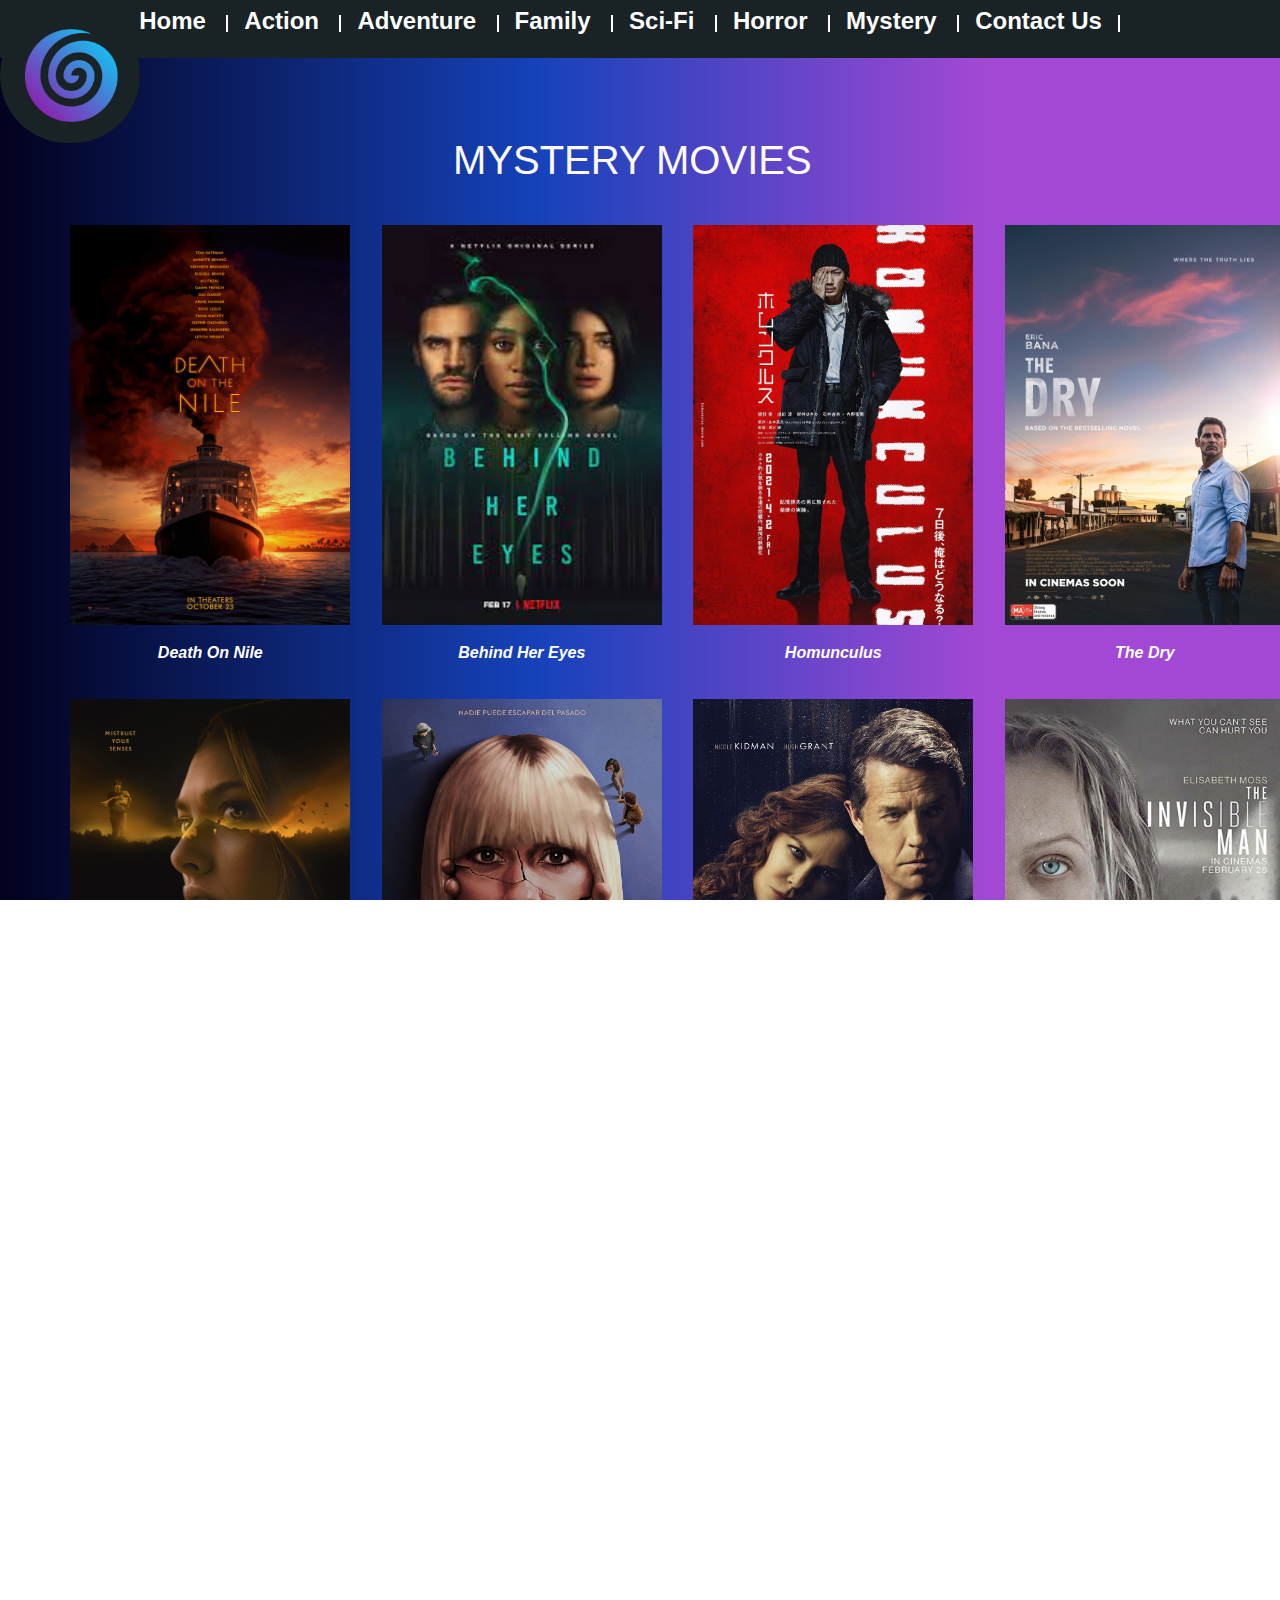
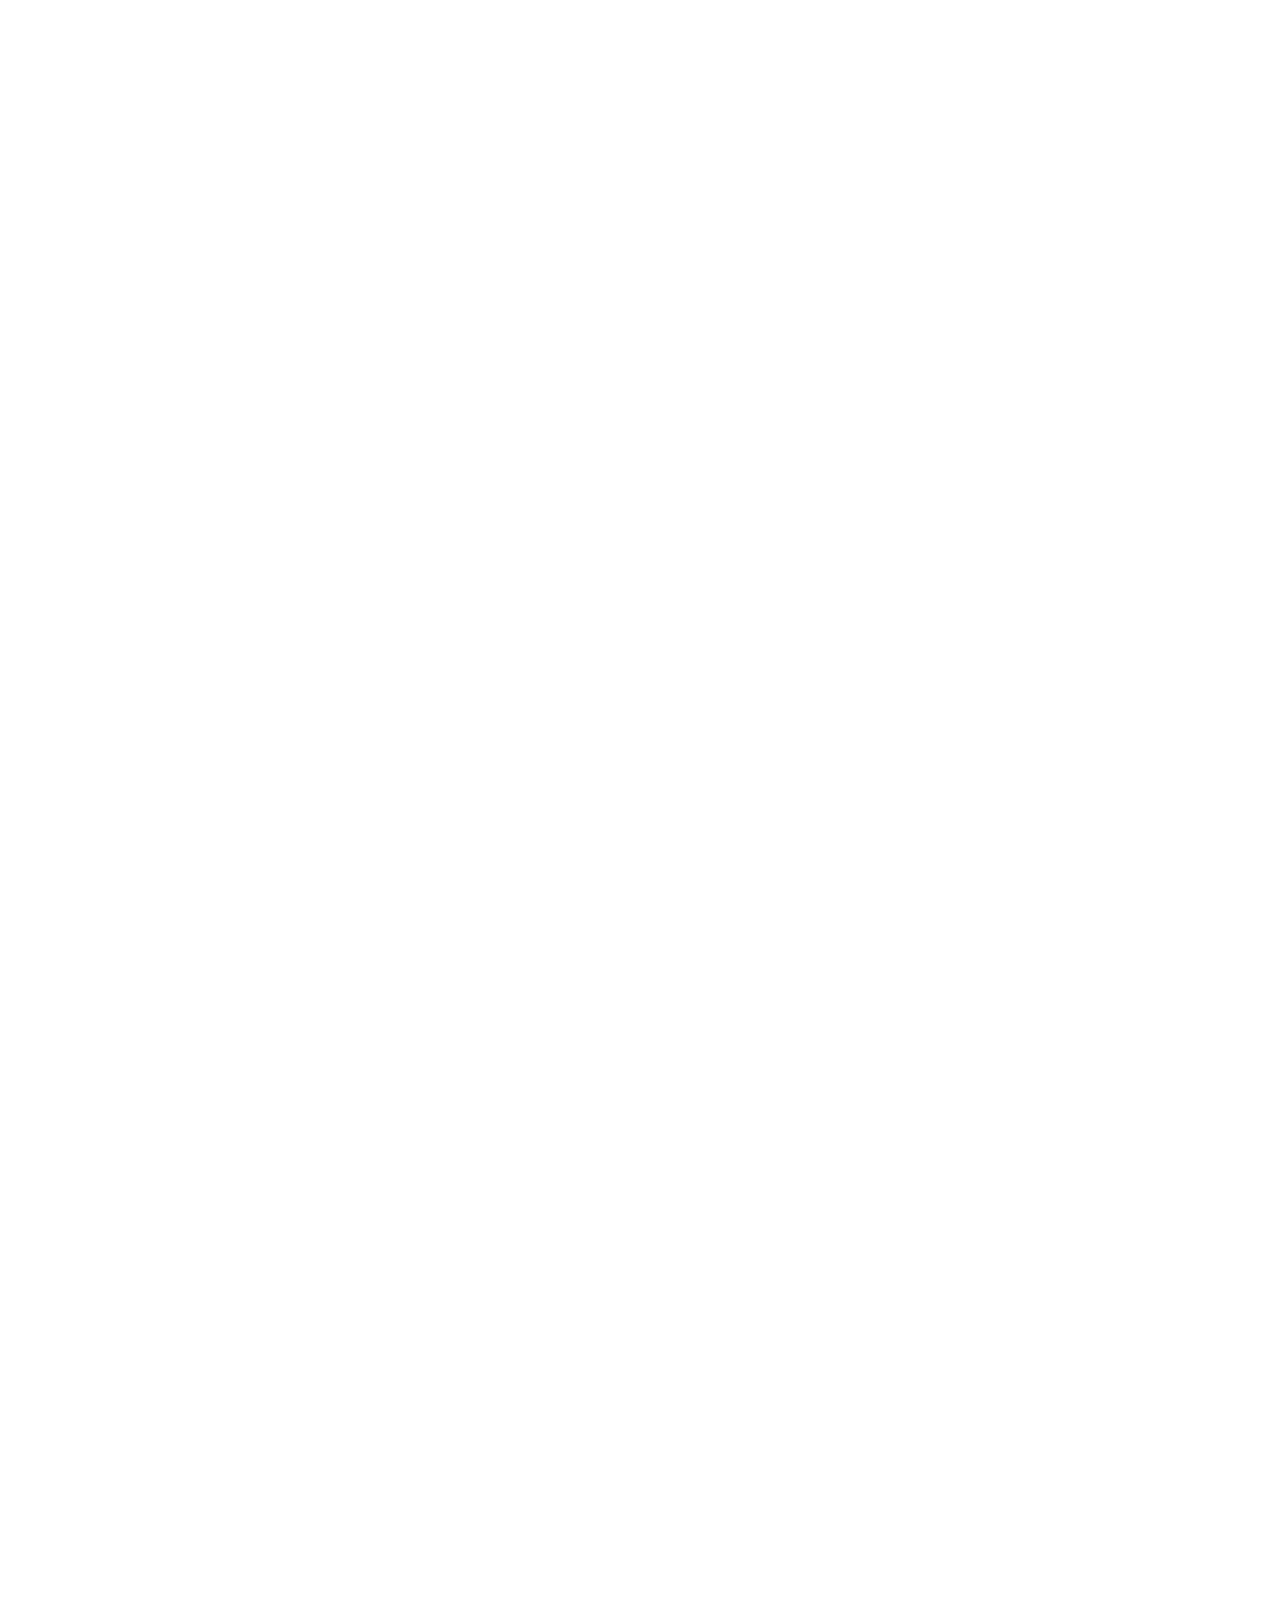
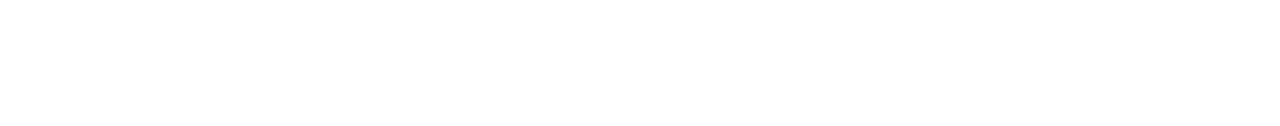
<file: MG Trailers/website_3046969_3050229_3042331/mystery.html>
<!DOCTYPE html>
<html lang="en">
<link rel="stylesheet" type="text/css" href="style.css">


<link rel="stylesheet" href="https://stackpath.bootstrapcdn.com/bootstrap/4.3.1/css/bootstrap.min.css" integrity="sha384-ggOyR0iXCbMQv3Xipma34MD+dH/1fQ784/j6cY/iJTQUOhcWr7x9JvoRxT2MZw1T"
 crossorigin="anonymous">
<link rel="stylesheet" href="https://use.fontawesome.com/releases/v5.8.2/css/all.css" integrity="sha384-oS3vJWv+0UjzBfQzYUhtDYW+Pj2yciDJxpsK1OYPAYjqT085Qq/1cq5FLXAZQ7Ay"
 crossorigin="anonymous">
<div id="page">

	<head>
      
		<meta charset="utf-8">
		<title>MG Trailers - Mystery</title>
		<link rel="icon" href="images/ball-logo.png" type="image/icon type">
	</head>

	<body>

		<div id="container">

      <div id="nav-bar">
				<nav>
					<ul>
						</li>
						<a href="index.html">
							<li>Home</li>
						</a>

						<a href="action.html">
							<li>Action</li>
						</a>
            <a href="adventure.html">
							<li>Adventure</li>
						</a>
            <a href="family.html">
							<li>Family</li>
						</a>
            <a href="sci-fi.html">
							<li>Sci-Fi</li>
						</a>
            <a href="horror.html">
							<li>Horror</li>
						</a>
            <a href="mystery.html">
							<li>Mystery</li>
						</a>
           		<a href="contactus.html">
							<li>Contact Us</li>
						</a> 

					</ul>
				</nav>
			</div>
			<div id="logobox">
				<img src="images/ball-logo.png" width="135" height="135" id="logo" > 
      </div>
      <div id="overlay">
        <h1 id="overlaydesc"></h1>
        <div id="overlayiframe"></div>
        <a href="#" class="close" id="overbutton" onclick="close_overlay()"></a>
      </div>
<div id="content">
	<main>
		
			
       
    <h1 style="text-align: center; padding: 2rem;"> MYSTERY MOVIES</h1>
         <div class="row">
          <div class="col-3 ">
            
            <ul>
               <li><button onclick="show_overlay('The peace and tranquility that was temporarily existent on the S.S. Karnak is destroyed after one of the passengers is found murdered. Renowned Belgian detective Hercule Poirot is entrusted with the important task of identifying which one of the passengers is the killer before they strike again.',nile)"id = "test"><img src="images/movies/nileposter.jpg" alt="" width="280" height="400"><p>Death On Nile</p></button></li> 
               <li><button onclick="show_overlay('In 1980, Catherine Clare, an art restorer lives in Manhattan with her husband George and daughter Franny. When George lands a job teaching art history at a college, the family moves into a large farm house in Chosen, New York. Catherine feels isolated in the house. She finds a Bible tracking the deaths of the previous owners, and sees names scratched out, marked “Damned”. She sees strange lights leading her to an antique ring, which she begins wearing. Franny feels a ghostly presence and insists on sleeping in her parents` room. Catherine employs brothers Eddie and Cole Lucks as farm hands, while George starts an affair with Willis, a female student.',things )"id = "test"><img src="images/movies/thingsposter.jpg" alt="" width="280" height="400"><p>Things Heard and Seen</p></button></li>
               <li><button onclick="show_overlay('The New Mutants is a 2020 American superhero horror film based on the Marvel Comics team of the same name and distributed by 20th Century Studios. It is the thirteenth and final installment in the X-Men film series. The film was directed by Josh Boone from a screenplay he wrote with Knate Lee, and stars Maisie Williams, Anya Taylor-Joy, Charlie Heaton, Alice Braga, Blu Hunt, and Henry Zaga. In the film, a group of young mutants held in a secret facility fight to save themselves.',mutants )"id = "test"><img src="images/movies/mutants.jpg" alt="" width="280" height="400"><p>The New Mutants </p></button></li>
            </ul>

           

          </div>
          
         <div class="col-3 ">
          
           <ul>
            <li><button onclick="show_overlay('Behind Her Eyes follows the story of Louise, a single mother, whose `world is thrown off kilter when she begins an affair with her new boss, David, and matters take an even stranger turn when she’s drawn into an unlikely friendship with his wife, Adele. What starts as an unconventional love triangle soon becomes a dark, psychological tale of suspense and twisted revelations, as Louise finds herself caught in a dangerous web of secrets where nothing and no-one is what they seem.`',bhe )"id = "test"><img src="images/movies/bhe.jpg" alt="" width="280" height="400"><p>Behind Her Eyes</p></button></li>
            <li><button onclick="show_overlay('9 years after getting himself involved in a quarrel and accidentally killing a man, Mateo (Mario Casas) attempts to start over with his wife Olivia (Aura Garrido). They will, however, be surprised by new developments that will tear their lives apart again.',innocent )"id = "test"><img src="images/movies/inocent.jpg" alt="" width="280" height="400"><p>The Innocent</p></button></li>
            </ul>
         
              
         
        </div>
         <div class="col-3 ">
            
            <ul>
                <li><button onclick="show_overlay('Trepanation is the procedure of drilling a hole in the skull. It is said to increase the blood circulation and improve pressure inside the skull. It is also said to bring out a person`s sixth sense, including the ability to use ESP, see ghosts, and move objects with one`s mind. This is speculative fiction based on the concept of trepanation.',homu )"id = "test"><img src="images/movies/homu.jpg" alt="" width="280" height="400"><p>Homunculus</p></button></li>
               <li><button onclick="show_overlay('The Undoing is a 2020 American mystery psychological thriller television miniseries based on the 2014 novel You Should Have Known by Jean Hanff Korelitz. It was written and produced by David E. Kelley and directed by Susanne Bier. The miniseries stars Nicole Kidman and Hugh Grant and premiered on HBO on October 25, 2020.',undoing )"id = "test"><img src="images/movies/undoing.jpg" alt="" width="280" height="400"><p>The Undoing</p></button></li>
             </ul>
                 
            
 
          </div>
          <div class="col-3 ">
            
            <ul>
               <li><button onclick="show_overlay('Federal Agent Aaron Falk returns to his home town Kiewarra after an absence of over twenty years to attend the funeral of his childhood friend, Luke, who allegedly killed his wife Karen and child Billy (sparing baby daughter Charlotte) before taking his own life. At the persuasion of Luke`s parents, Falk reluctantly agrees to stay and investigate the circumstances of the crime.',dry )"id = "test"><img src="images/movies/dry.jpg" alt="" width="280" height="400"><p>The Dry</p></button></li>
               <li><button onclick="show_overlay('The Invisible Man is a 2020 American science fiction horror film written and directed by Leigh Whannell, loosely based on the novel of the same name by H. G. Wells. It follows a woman who believes she is being stalked and gaslit by her abusive and wealthy ex-boyfriend—even after his apparent suicide—and ultimately deduces that he has acquired the ability to become invisible. The film stars Elisabeth Moss, Aldis Hodge, Storm Reid, Harriet Dyer, Michael Dorman, and Oliver Jackson-Cohen.',invisible )"id = "test"><img src="images/movies/invisible.jpg" alt="" width="280" height="400"><p>The Inisible Man</p></button></li>

             </ul>
                  
             

          </div>

         </div>
         <br>
         <br>
         <h1 style="text-align: center;"> MYSTERY GAMES</h1>
         <br>
         <br>
         <div class="row">
            <div class="col-3 ">
              
              <ul>
                 <li><button onclick="show_overlay('In Famicom Detective Club, the player chooses commands from a menu such as Ask, Examine, Take, Show, and Go to interact with the environment and characters. Character dialogue is displayed in a message box at the bottom of the screen. Commands are only listed in situations when they can be used. Some commands like Examine or Take place a cursor over the scene which the player can direct to an item or area to interact with. At certain points in the story, the player is asked to answer questions, and must scroll through letters to write out an answer. The player may save their progress to return to the game later when the option is listed in the command menu.',famicon)" id="test"><img src="images/games/famicon.jpg" alt="" width="280" height="400"><p>Famicom Detective Club</p></button></li> 
                 <li><button onclick="show_overlay('Disco Elysium is a role-playing video game developed and published by ZA/UM. The game takes place in a large city still recovering from a war decades prior to the game`s start, with players taking the role of an amnesic detective who has been charged with solving a murder mystery. During the investigation, he comes to recall events about his own past as well as current forces trying to affect the city.',disco)"id = "test"><img src="images/games/discoposter.jpg" alt="" width="280" height="400"><p>Disco Elysium - The Final Cut </p></button></li>
                <li><button onclick="show_overlay('Backbone is a post-noir roleplaying detective adventure. Become raccoon private eye Howard Lotor as you interrogate a diverse cast of characters, collect evidence, and explore dystopian Vancouver, BC inhabited by animals.',backbone )"id = "test"><img src="images/games/backbone.jpg" alt=" width="280" height="400"><p>Backbone</p></button></li>
              </ul>

            </div>
            
           <div class="col-3 ">
              
             <ul>
                <li><button onclick="show_overlay('Life Is Strange: True Colors is a graphic adventure played from a third-person view. The player can explore various locations in the fictional setting of Haven Springs and communicate with non-playable characters through the conversation system based on dialogue trees.',strange )"id = "test"><img src="images/games/strange.jpg" alt="" width="280" height="400"><p>Life is Strange: True Colors</p></button></li>
                <li><button onclick="show_overlay('The Obra Dinn, insured by the East India Company, went missing in 1803 as it was to sail around the Cape of Good Hope. It has since washed up in port with all sixty passengers and crew dead or missing. The player is tasked to determine the fate of all souls on board, including their names, where and how they met their fate, who their killer was, and their location should they be alive.',obradinn )"id = "test"><img src="images/games/obradinn.png" alt="" width="280" height="400"><p>Return of the Obra Dinn</p></button></li>
                <li><button onclick="show_overlay('Outer Wilds features an unnamed astronaut player character exploring a solar system that is stuck in a 22-minute time loop, resetting after the star goes supernova. Thus, the player is encouraged to learn why by following secrets of an extinct alien race known as the Nomai, who previously visited the solar system thousands of years ago. For example, in order to use the ship, the player must guide the astronaut to a local observatory, where the launch codes are located. Once the player has done this once, that information will not change in subsequent ones, which allows the player to bypass the observatory and immediately launch the ship with the known codes.',outer )"id = "test"><img src="images/games/outer.jpg" alt="" width="280" height="400"><p>Outer Wilds</p></button></li>
              </ul>
           
                
           
          </div>
           <div class="col-3 ">
                
              <ul>
                 <li><button onclick="show_overlay('Control your team: explore, climb, swim, track, explode, hit, and more to accomplish dangerous missions in an underwater research and mining facility. Hidden Deep is a science fiction thriller and action game inspired by Alien, The Thing and Half-Life.',hidden )"id = "test"><img src="images/games/hidden.jpg" alt="" width="280" height="400"><p>Hidden Deep</p></button></li>
                 <li><button onclick="show_overlay('Persona 4 Golden, also known as Persona 4: The Golden in Japan, is an enhanced port of PlayStation 2`s Persona 4 that released for the PlayStation Vita and later Microsoft Windows. The Vita version is compatible with PlayStation TV. The port adds a variety of new content and convenience features to update the original game. Golden was adapted into an anime, Persona 4 The Golden Animation.',p4g )"id = "test"><img src="images/games/p4gposter.jpg" alt="" width="280" height="400"><p>Person 4 Golden</p></button></li>
  
               </ul>
                   
              
   
            </div>
            <div class="col-3 ">
                
              <ul>
                 <li><button onclick="show_overlay('Danganronpa V3 continues the same style of gameplay as the first two Danganronpa games, which is split into School Life, Deadly Life, and Class Trial segments. During School Life, the player interacts with other characters and progresses through the story until coming across a murder victim and entering the Deadly Life, during which they must gather evidence for use in the Class Trial.[',dangan )"id = "test"><img src="images/games/danganposter.jpg" alt="" width="280" height="400"><p>Danganronpa V3: Killing Harmony</p></button></li>
                 <li><button onclick="show_overlay('Escape Simulator is a first-person puzzler you can play solo or in an online co-op. Explore a growing set of highly interactive escape rooms. Move furniture, pick up and examine everything, smash pots and break locks! Supports community-made rooms through the level editor.',escapesimulator )"id = "test"><img src="images/games/escape.jpg" alt="" width="280" height="400"><p>Escape Simulator</p></button></li>
               </ul>
                    
               
  
            </div>
  
           </div>
      
    
            
	
	

	</main>
	<aside>
		
		</div>

	</aside>
</div>
		<footer>
      <footer>
        <img src="images/ball-logo.png" width="5%" height="5%" ></img>
        <h5>MG Trailers</h5>
        <p>MG Trailers is a Free Movies and Games Trailers streaming site with zero ads.<br> We let you watch movies and games trailers without having to register or paying,<br> with over 50 movies and Games Trailers for you to Enjoy!</p>
      </footer>
		</footer>
	</div>
  <script src="https://code.jquery.com/jquery-3.5.1.slim.min.js" integrity="sha384-DfXdz2htPH0lsSSs5nCTpuj/zy4C+OGpamoFVy38MVBnE+IbbVYUew+OrCXaRkfj" crossorigin="anonymous"></script>
    <script src="https://cdn.jsdelivr.net/npm/popper.js@1.16.1/dist/umd/popper.min.js" integrity="sha384-9/reFTGAW83EW2RDu2S0VKaIzap3H66lZH81PoYlFhbGU+6BZp6G7niu735Sk7lN" crossorigin="anonymous"></script>
    <script src="https://cdn.jsdelivr.net/npm/bootstrap@4.5.3/dist/js/bootstrap.min.js" integrity="sha384-w1Q4orYjBQndcko6MimVbzY0tgp4pWB4lZ7lr30WKz0vr/aWKhXdBNmNb5D92v7s" crossorigin="anonymous"></script>
    <script>
      // Movies Trailers:
      var nile = '<iframe width="560" height="315" src="https://www.youtube.com/embed/_GEWd5ycn2k" title="YouTube video player" frameborder="0" allow="accelerometer; autoplay; clipboard-write; encrypted-media; gyroscope; picture-in-picture" allowfullscreen></iframe>';
      var things = '<iframe width="560" height="315" src="https://www.youtube.com/embed/HCAaonjgDEA" title="YouTube video player" frameborder="0" allow="accelerometer; autoplay; clipboard-write; encrypted-media; gyroscope; picture-in-picture" allowfullscreen></iframe>';
      var mutants = '<iframe width="560" height="315" src="https://www.youtube.com/embed/bu9e410C__I" title="YouTube video player" frameborder="0" allow="accelerometer; autoplay; clipboard-write; encrypted-media; gyroscope; picture-in-picture" allowfullscreen></iframe>';
      var bhe = '<iframe width="560" height="315" src="https://www.youtube.com/embed/bu9e410C__I" title="YouTube video player" frameborder="0" allow="accelerometer; autoplay; clipboard-write; encrypted-media; gyroscope; picture-in-picture" allowfullscreen></iframe>';
      var innocent = '<iframe width="560" height="315" src="https://www.youtube.com/embed/LhERIj0ddXI" title="YouTube video player" frameborder="0" allow="accelerometer; autoplay; clipboard-write; encrypted-media; gyroscope; picture-in-picture" allowfullscreen></iframe>';
      var homu = '<iframe width="560" height="315" src="https://www.youtube.com/embed/uGs2znxT7XM" title="YouTube video player" frameborder="0" allow="accelerometer; autoplay; clipboard-write; encrypted-media; gyroscope; picture-in-picture" allowfullscreen></iframe>';
      var undoing = '<iframe width="560" height="315" src="https://www.youtube.com/embed/BqeQVi1nPqs" title="YouTube video player" frameborder="0" allow="accelerometer; autoplay; clipboard-write; encrypted-media; gyroscope; picture-in-picture" allowfullscreen></iframe>';
      var dry= '<iframe width="560" height="315" src="https://www.youtube.com/embed/VubvW5f6kro" title="YouTube video player" frameborder="0" allow="accelerometer; autoplay; clipboard-write; encrypted-media; gyroscope; picture-in-picture" allowfullscreen></iframe>';
      var invisible = '<iframe width="560" height="315" src="https://www.youtube.com/embed/WO_FJdiY9dA" title="YouTube video player" frameborder="0" allow="accelerometer; autoplay; clipboard-write; encrypted-media; gyroscope; picture-in-picture" allowfullscreen></iframe>';
      
      
      //Games Trailers:
      var famicon = '<iframe width="560" height="315" src="https://www.youtube.com/embed/AhWxF5LLR1U" title="YouTube video player" frameborder="0" allow="accelerometer; autoplay; clipboard-write; encrypted-media; gyroscope; picture-in-picture" allowfullscreen></iframe>';
      var disco = '<iframe width="560" height="315" src="https://www.youtube.com/embed/YV2lp6p_gXw" title="YouTube video player" frameborder="0" allow="accelerometer; autoplay; clipboard-write; encrypted-media; gyroscope; picture-in-picture" allowfullscreen></iframe>';
      var backbone = '<iframe width="560" height="315" src="https://www.youtube.com/embed/zovLb-oenmk" title="YouTube video player" frameborder="0" allow="accelerometer; autoplay; clipboard-write; encrypted-media; gyroscope; picture-in-picture" allowfullscreen></iframe>';
      var strange = '<iframe width="560" height="315" src="https://www.youtube.com/embed/FGuetXOu0H0" title="YouTube video player" frameborder="0" allow="accelerometer; autoplay; clipboard-write; encrypted-media; gyroscope; picture-in-picture" allowfullscreen></iframe>';
      var obradinn = '<iframe width="560" height="315" src="https://www.youtube.com/embed/ILolesm8kFY" title="YouTube video player" frameborder="0" allow="accelerometer; autoplay; clipboard-write; encrypted-media; gyroscope; picture-in-picture" allowfullscreen></iframe>';
      var outer = '<iframe width="560" height="315" src="https://www.youtube.com/embed/d6LGnVCL1_A" title="YouTube video player" frameborder="0" allow="accelerometer; autoplay; clipboard-write; encrypted-media; gyroscope; picture-in-picture" allowfullscreen></iframe>';
      var hidden = '<iframe width="560" height="315" src="https://www.youtube.com/embed/6zeTPgrjAdk" title="YouTube video player" frameborder="0" allow="accelerometer; autoplay; clipboard-write; encrypted-media; gyroscope; picture-in-picture" allowfullscreen></iframe>';
      var p4g = '<iframe width="560" height="315" src="https://www.youtube.com/embed/Czj-dBcikvY" title="YouTube video player" frameborder="0" allow="accelerometer; autoplay; clipboard-write; encrypted-media; gyroscope; picture-in-picture" allowfullscreen></iframe>';
      var dangan = '<iframe width="560" height="315" src="https://www.youtube.com/embed/zAKPDTPiCz8" title="YouTube video player" frameborder="0" allow="accelerometer; autoplay; clipboard-write; encrypted-media; gyroscope; picture-in-picture" allowfullscreen></iframe>';
      var escapesimulator = '<iframe width="560" height="315" src="https://www.youtube.com/embed/ruCs99We82I" title="YouTube video player" frameborder="0" allow="accelerometer; autoplay; clipboard-write; encrypted-media; gyroscope; picture-in-picture" allowfullscreen></iframe>';
      
      
      function show_overlay(text,iframe){ //function that creates the overlay based on what movie/game the user clicked on, we did this by creating a css class that in invisible and occupies the z-index 4, and when the user clicks on a image, we make the class visible and add text to it based on what image was clicked on.
      document.getElementById("overlaydesc").innerHTML ="Description: " + text
      var ifrm = document.getElementById("overlayiframe") 
      
      ifrm.innerHTML = iframe
      
      document.getElementById("overlay").style.display = "block"
      // document.getElementById("overlaydesc").style.display = "block";
      // document.getElementById("overlay").style.display = "block";
      }
      function close_overlay(){
        document.getElementById("overlay").style.display = "none"


      }
      /*
             show_overlay("THIS IS A TEST THIS IS A TEST",'<iframe width="560" height="315" src="https://www.youtube.com/embed/CGNi4Ca7XVU" title="YouTube video player" frameborder="0" allow="accelerometer; autoplay; clipboard-write; encrypted-media; gyroscope; picture-in-picture" allowfullscreen></iframe>') */
          </script>
  </body>
</div>
</html>
</file>
<file: MG Trailers/website_3046969_3050229_3042331/style.css>
html,body{
	width: 100%;
	height: 100%;
	margin: 0px;
	padding: 0px;
	overflow-x: hidden;
}
body {
	
	font-family: 'Montserrat', sans-serif;

	font-size: 19px;
}

div#container {
	width: 100%;
	 margin: 0 auto;
	/* background-color: rgb(1,26,30); */
  color:  snow;
  background: rgb(3,1,29);
  background: linear-gradient(90deg, rgba(3,1,29,1) 0%, rgba(21,66,187,1) 42%, rgba(163,72,212,1) 77%);
}
button{
	background: none;
	border: none;
	font-weight: bold;
	font-style: italic;
}

main {
	margin-top: 5%;
	margin-left:2%;
	width: 100%;
}
div#nav-bar{
	background: rgb(25,34,37);

	

	padding: 0.2rem;
	position: sticky;
	top: 0;
  z-index: 3;
  /* margin-bottom: -100px; */
  
}
div#nav-bar nav ul a{
	text-decoration: none;
	border-left: 0px;
	border-right: 2px;
	border-top: 0px;
	border-bottom: 0px;
	border-width: 50%;
	border-color: white;
	border-style: solid;
  
}

div#nav-bar nav ul{
	margin-left: 80px;
  
}
div#nav-bar nav ul a:hover{
	border-width: 1px;
	border-color: white;
	padding: 1rem;
	border-style: solid;
	border-radius: 15px;
}
div#nav-bar nav ul li {
	padding: 1rem;
	margin: 0 auto;
	list-style: none;
	text-decoration: none;
	display: inline;
	font-weight: bold;
	color: white;
	font-size: 1.5rem;
	position: relative;
	
}
 
div #content{
	/* padding: 1.5rem; */
  width: 95%;
}
h2 {
	font-size: 2.2rem;
	margin: 0;
	color: white;
}
p{
	color: white;
}
blockquote{
	color: white;
}
li{
	color: white;
}


footer {
	width: 100%;
	background-color: rgb(25,34,37);
	border-color: white;
	border-style: solid;
	color: white;
}
footer p{
	font-size: 12px;
	position: relative;
	bottom: 60px;
	left: 80px;
	margin-bottom: -50px;
	text-align: center;
}
footer h5{
	position: relative;
	bottom: 60px;
	left: 85px;	
	margin-bottom: -30px;
}

div#about {
	padding: 1rem;
	border-top-color: grey;
	border-style: solid;
	border-bottom-color: grey;
	border-left: 0;
	border-right: 0;
	border-radius: 25px;
}
#about img{
	float: right;
	margin-left: 20px;
	margin-right: -150px;
	border:2px solid #eee;
	border-radius: 25px;
	padding: 0;
	box-shadow: 10px 10px 5px grey;
}

.showcase {
  border-left: 2px;
  border-bottom: 4px;
  border-top: 0px;
  border-right: 2px;
  border-style: double;
  border-color: grey;
  border-radius: 10px;
  

}
#logobox {
  border: 4px;
  border-color: rgb(25,34,37);
  background-color:rgb(25,34,37); 
  border-radius: 80px;
  z-index: 4;
  position: sticky;
  top: 0;
  width: 140px;
  margin-bottom: -100px;
  margin-top: -50px;
}
#logo {
  z-index: 4;
  position: sticky;
  top: 0;

  

}

#overlay { /* source of inspiration: https://www.w3schools.com/howto/howto_css_overlay.asp */
	z-index: 5; 
	background-color: rgba(0,0,0,0.5);
	position: fixed; 
	display: none; 
	width: 100%; 
	height: 100%; 
	right: 0;
	left: 0;
	top: 0;
	bottom: 0;
	cursor: pointer; 
  }
  /* 
  #overlaydesc{
	position: absolute;
	top: 35%;
	left: 50%;
	font-size: 50px;
	color: white;
	transform: translate(-50%,-50%);
	-ms-transform: translate(-50%,-50%);
  } */
  #overlayiframe {
  position: absolute;
	top: 35%;
	left: 50%;
	font-size: 50px;
   
	transform: translate(-50%,-50%);
	-ms-transform: translate(-50%,-50%);
  
  
  }
  #overlaydesc{
	position: absolute;
	top: 66%;
	/* left: 13%; */
	margin-left: 30%;
	margin-right: 30%;
	/* text-align: center; */
	font-size: 17px;
	color: rgb(231, 227, 227);
	background-color: rgb(25,34,37);
	padding: 10px;
	/* transform: translate(-50%,-50%);
	-ms-transform: translate(-50%,-50%); */
  }
  
	#overbutton {
	position: absolute;
	top: 10%;
	left: 75%;
	font-size: 50px;
	/* color: rgb(231, 227, 227); */
	/* transform: translate(-50%,-50%);
	-ms-transform: translate(-50%,-50%); */
	}
  /* .col-6 a:hover {
  size: 120%;
  } */
  

.col-6 img {
	padding: 0.5rem;
}

.col-6 h3 {
	padding: 0.5rem;
}
.col-6 p {
	position: relative;
	top: -105px;
	right: -150px;
}
.row h1 {
	text-align: center;
	padding: 2rem;
}
ul {
	list-style-type: none;
}
.col-3 p{
	padding: 1rem;
}

.close {
  position: absolute;
  right: 32px;
  top: 32px;
  width: 32px;
  height: 32px;
  opacity: 0.3;
}
.close:hover {
  opacity: 1;
}
.close:before, .close:after {
  position: absolute;
  left: 15px;
  content: ' ';
  height: 33px;
  width: 2px;
  background-color: rgb(255, 4, 4);
}
.close:before {
  transform: rotate(45deg);
}
.close:after {
  transform: rotate(-45deg);
}

form {
	color:blueviolet;
}

#aboutus h1 {
	color: blue;

}

#aboutus h2 {
	color: blueviolet;

}

#aboutus h3 {
	color: navy;

}

#aboutus p {
	color: black;

}
</file>
